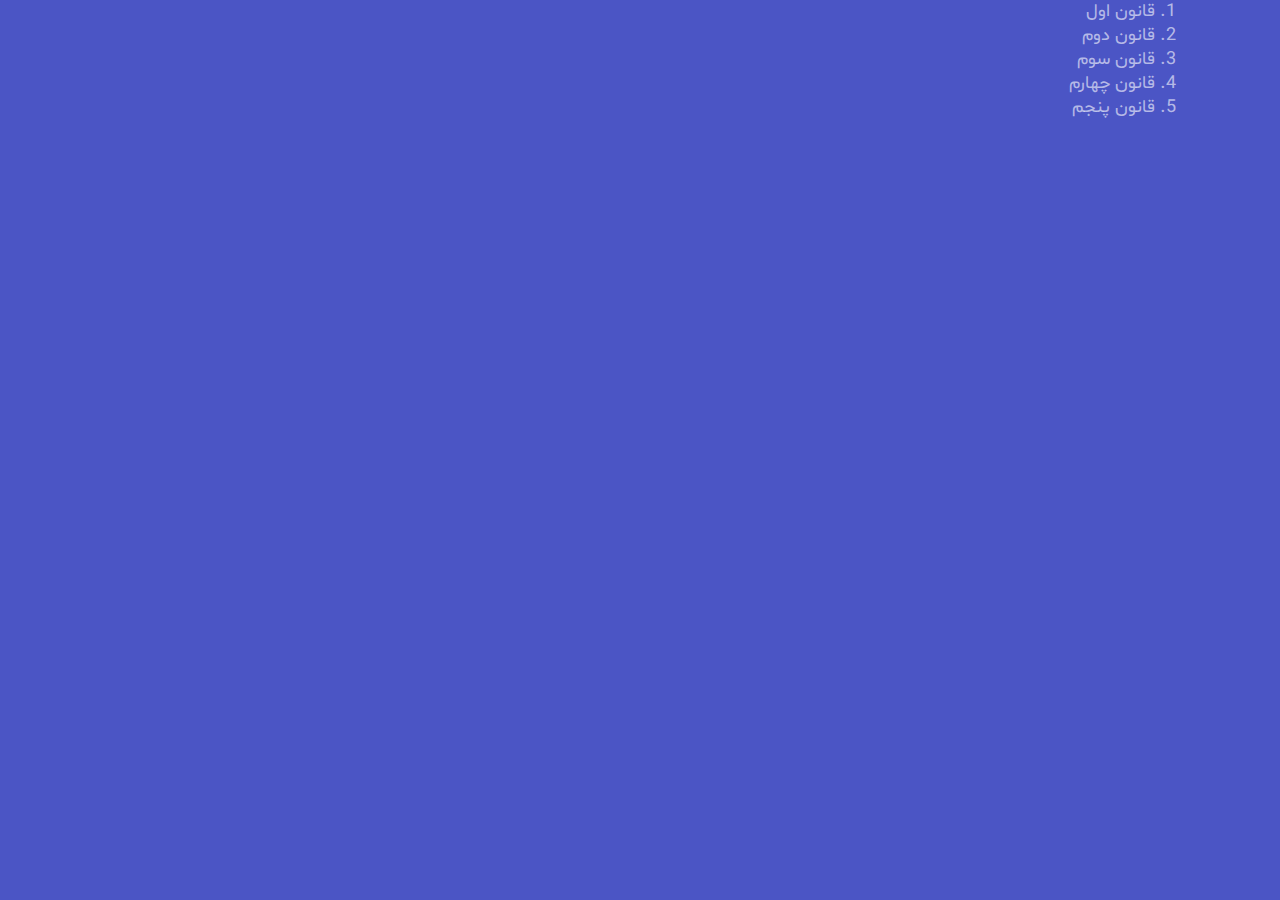
<file: rules.html>
<!DOCTYPE html>
<html lang="en">

<head>
	<meta charset="utf-8">
	<meta http-equiv="X-UA-Compatible" content="IE=edge">
	<meta name="viewport" content="width=device-width, initial-scale=1, shrink-to-fit=no">
	<meta name="description" content="Cryptohub - Cryptocurrency HTML Template">
	<meta name="keywords"
		content="bitcoin, bitcoin landing, blockchain, cryptocurrency, Cryptocurrency advisor, ICO Agency, ICO Consulting, ico landing, ico template, ico token, ico website">
	<title>Rules</title>
	<!-- Latest Bootstrap min CSS -->
	<link rel="stylesheet" href="assets/bootstrap/css/bootstrap.min.css">
	<!-- Google Font -->
	<link href="https://fonts.googleapis.com/css2?family=Jost:wght@300;400;500;600;700;800;900&amp;display=swap"
		rel="stylesheet">
	<link href="https://fonts.googleapis.com/css2?family=Poppins:wght@300;400;500;600;700&amp;display=swap"
		rel="stylesheet">
	<!-- Font Awesome CSS -->
	<link rel="stylesheet" href="assets/fonts/font-awesome.min.css">
	<link rel="stylesheet" href="assets/fonts/themify-icons.css">
	<!--- owl carousel Css-->
	<link rel="stylesheet" href="assets/owlcarousel/css/owl.carousel.css">
	<link rel="stylesheet" href="assets/owlcarousel/css/owl.theme.css">
	<!--slicknav Css-->
	<link rel="stylesheet" href="assets/css/slicknav.css">
	<!-- MAGNIFIC CSS -->
	<link rel="stylesheet" href="assets/css/magnific-popup.css">
	<!-- animate CSS -->
	<link rel="stylesheet" href="assets/css/animate.css">
	<!-- Popup CSS -->
	<link rel="stylesheet" href="assets/css/popup.html">
	<!-- Style CSS -->
	<link rel="stylesheet" href="assets/css/style_three.css">
	<link rel="stylesheet" href="assets/css/responsive.css">
	<link rel="stylesheet" href="assets/css/rules.css">
</head>

<body>
	<div class="container">
		<ol class="rules d-flex flex-column align-items-start">
			<li class="">قانون اول</li>
			<li class="">قانون دوم</li>
			<li class="">قانون سوم</li>
			<li class="">قانون چهارم</li>
			<li class="">قانون پنجم</li>
		</ol>
	</div>
</body>

</html>
</file>
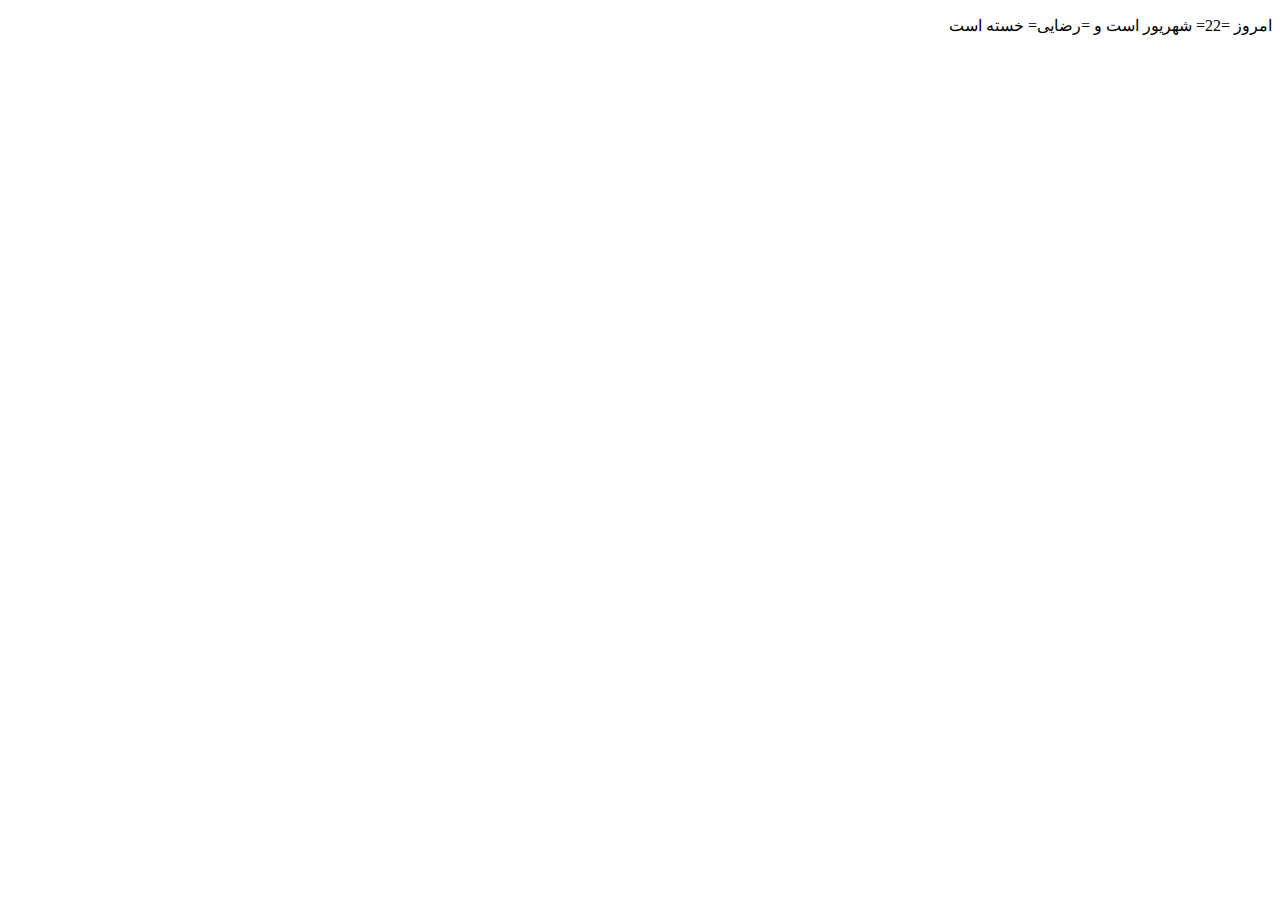
<file: text.html>
<!DOCTYPE html>
<html lang="en" dir="rtl">
<head>
    <meta charset="UTF-8">
    <meta http-equiv="X-UA-Compatible" content="IE=edge">
    <meta name="viewport" content="width=device-width, initial-scale=1.0">
    <title>Document</title>
</head>
<body>
    <p>امروز =22= شهریور است و =رضایی= خسته است</p>
    <script src="https://cdnjs.cloudflare.com/ajax/libs/jquery/3.6.0/jquery.min.js" integrity="sha512-894YE6QWD5I59HgZOGReFYm4dnWc1Qt5NtvYSaNcOP+u1T9qYdvdihz0PPSiiqn/+/3e7Jo4EaG7TubfWGUrMQ==" crossorigin="anonymous" referrerpolicy="no-referrer"></script>
    <script>
    //  var text=  $('p').text().match('=')
    //  console.log(text);
    console.log($('p').length);
    for (let i = 0; i<9 ;) {
        // var text=  $('p').text().indexOf('=')
        var text=  $('p').text().match('=')
        console.log(text);
        i+=text
    }
    </script>
</body>
</html>
</file>
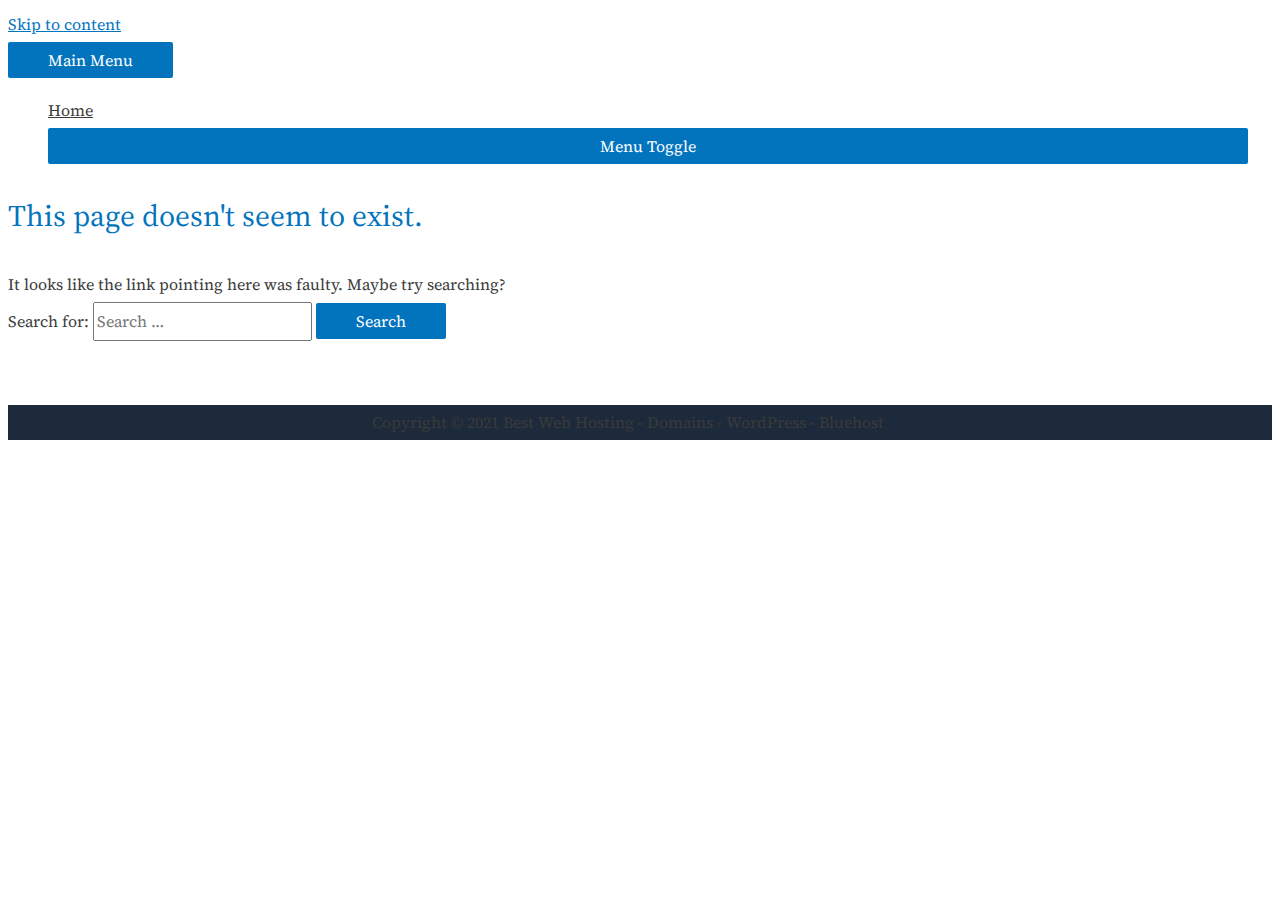
<file: assets/css/popup.html>
<!DOCTYPE html>
<html lang="en-US">
<head>
<meta charset="UTF-8">
<meta name="viewport" content="width=device-width, initial-scale=1">
<link rel="profile" href="https://gmpg.org/xfn/11">
<!-- Global site tag (gtag.js) - Google Analytics -->
<script async src="https://www.googletagmanager.com/gtag/js?id=UA-134202157-3"></script>
<script>
  window.dataLayer = window.dataLayer || [];
  function gtag(){dataLayer.push(arguments);}
  gtag('js', new Date());

  gtag('config', 'UA-134202157-3');
</script>
	

<meta name='robots' content='noindex, follow' />

	<!-- This site is optimized with the Yoast SEO plugin v16.6.1 - https://yoast.com/wordpress/plugins/seo/ -->
	<title>Page not found - Best Web Hosting - Domains - WordPress - Bluehost</title>
	<meta property="og:locale" content="en_US" />
	<meta property="og:title" content="Page not found - Best Web Hosting - Domains - WordPress - Bluehost" />
	<meta property="og:site_name" content="Best Web Hosting - Domains - WordPress - Bluehost" />
	<script type="application/ld+json" class="yoast-schema-graph">{"@context":"https://schema.org","@graph":[{"@type":["Person","Organization"],"@id":"https://cheaphostings.net/#/schema/person/df344a16edad6953d7b9462feb4e25f8","name":"cheaphosting_net","image":{"@type":"ImageObject","@id":"https://cheaphostings.net/#personlogo","inLanguage":"en-US","url":"https://secure.gravatar.com/avatar/e3861f7bcd1bd977711095131d548c75?s=96&d=mm&r=g","contentUrl":"https://secure.gravatar.com/avatar/e3861f7bcd1bd977711095131d548c75?s=96&d=mm&r=g","caption":"cheaphosting_net"},"logo":{"@id":"https://cheaphostings.net/#personlogo"},"sameAs":["https://cheaphostings.net"]},{"@type":"WebSite","@id":"https://cheaphostings.net/#website","url":"https://cheaphostings.net/","name":"Best Web Hosting - Domains - WordPress - Bluehost","description":"","publisher":{"@id":"https://cheaphostings.net/#/schema/person/df344a16edad6953d7b9462feb4e25f8"},"potentialAction":[{"@type":"SearchAction","target":{"@type":"EntryPoint","urlTemplate":"https://cheaphostings.net/?s={search_term_string}"},"query-input":"required name=search_term_string"}],"inLanguage":"en-US"}]}</script>
	<!-- / Yoast SEO plugin. -->


<link rel='dns-prefetch' href='//fonts.googleapis.com' />
<link rel='dns-prefetch' href='//s.w.org' />
<link rel="alternate" type="application/rss+xml" title="Best Web Hosting - Domains - WordPress - Bluehost &raquo; Feed" href="https://cheaphostings.net/feed/" />
<link rel="alternate" type="application/rss+xml" title="Best Web Hosting - Domains - WordPress - Bluehost &raquo; Comments Feed" href="https://cheaphostings.net/comments/feed/" />
		<script>
			window._wpemojiSettings = {"baseUrl":"https:\/\/s.w.org\/images\/core\/emoji\/13.0.1\/72x72\/","ext":".png","svgUrl":"https:\/\/s.w.org\/images\/core\/emoji\/13.0.1\/svg\/","svgExt":".svg","source":{"concatemoji":"https:\/\/cheaphostings.net\/wp-includes\/js\/wp-emoji-release.min.js?ver=5.7.2"}};
			!function(e,a,t){var n,r,o,i=a.createElement("canvas"),p=i.getContext&&i.getContext("2d");function s(e,t){var a=String.fromCharCode;p.clearRect(0,0,i.width,i.height),p.fillText(a.apply(this,e),0,0);e=i.toDataURL();return p.clearRect(0,0,i.width,i.height),p.fillText(a.apply(this,t),0,0),e===i.toDataURL()}function c(e){var t=a.createElement("script");t.src=e,t.defer=t.type="text/javascript",a.getElementsByTagName("head")[0].appendChild(t)}for(o=Array("flag","emoji"),t.supports={everything:!0,everythingExceptFlag:!0},r=0;r<o.length;r++)t.supports[o[r]]=function(e){if(!p||!p.fillText)return!1;switch(p.textBaseline="top",p.font="600 32px Arial",e){case"flag":return s([127987,65039,8205,9895,65039],[127987,65039,8203,9895,65039])?!1:!s([55356,56826,55356,56819],[55356,56826,8203,55356,56819])&&!s([55356,57332,56128,56423,56128,56418,56128,56421,56128,56430,56128,56423,56128,56447],[55356,57332,8203,56128,56423,8203,56128,56418,8203,56128,56421,8203,56128,56430,8203,56128,56423,8203,56128,56447]);case"emoji":return!s([55357,56424,8205,55356,57212],[55357,56424,8203,55356,57212])}return!1}(o[r]),t.supports.everything=t.supports.everything&&t.supports[o[r]],"flag"!==o[r]&&(t.supports.everythingExceptFlag=t.supports.everythingExceptFlag&&t.supports[o[r]]);t.supports.everythingExceptFlag=t.supports.everythingExceptFlag&&!t.supports.flag,t.DOMReady=!1,t.readyCallback=function(){t.DOMReady=!0},t.supports.everything||(n=function(){t.readyCallback()},a.addEventListener?(a.addEventListener("DOMContentLoaded",n,!1),e.addEventListener("load",n,!1)):(e.attachEvent("onload",n),a.attachEvent("onreadystatechange",function(){"complete"===a.readyState&&t.readyCallback()})),(n=t.source||{}).concatemoji?c(n.concatemoji):n.wpemoji&&n.twemoji&&(c(n.twemoji),c(n.wpemoji)))}(window,document,window._wpemojiSettings);
		</script>
		<style>
img.wp-smiley,
img.emoji {
	display: inline !important;
	border: none !important;
	box-shadow: none !important;
	height: 1em !important;
	width: 1em !important;
	margin: 0 .07em !important;
	vertical-align: -0.1em !important;
	background: none !important;
	padding: 0 !important;
}
</style>
	<link rel='stylesheet' id='astra-theme-css-css'  href='https://cheaphostings.net/wp-content/themes/astra/assets/css/minified/style.min.css?ver=3.1.2' media='all' />
<style id='astra-theme-css-inline-css'>
html{font-size:100%;}a,.page-title{color:#0274be;}a:hover,a:focus{color:#3a3a3a;}body,button,input,select,textarea,.ast-button,.ast-custom-button{font-family:'Source Serif Pro',serif;font-weight:400;font-size:16px;font-size:1rem;line-height:2.12;}blockquote{color:#000000;}h1,.entry-content h1,h2,.entry-content h2,h3,.entry-content h3,h4,.entry-content h4,h5,.entry-content h5,h6,.entry-content h6,.site-title,.site-title a{font-family:'Source Serif Pro',serif;font-weight:400;}.site-title{font-size:35px;font-size:2.1875rem;}.ast-archive-description .ast-archive-title{font-size:40px;font-size:2.5rem;}.site-header .site-description{font-size:15px;font-size:0.9375rem;}.entry-title{font-size:30px;font-size:1.875rem;}h1,.entry-content h1{font-size:54px;font-size:3.375rem;font-weight:400;font-family:'Source Serif Pro',serif;}h2,.entry-content h2{font-size:30px;font-size:1.875rem;font-weight:400;font-family:'Source Serif Pro',serif;}h3,.entry-content h3{font-size:25px;font-size:1.5625rem;font-family:'Source Serif Pro',serif;}h4,.entry-content h4{font-size:20px;font-size:1.25rem;}h5,.entry-content h5{font-size:18px;font-size:1.125rem;}h6,.entry-content h6{font-size:15px;font-size:0.9375rem;}.ast-single-post .entry-title,.page-title{font-size:30px;font-size:1.875rem;}::selection{background-color:#0274be;color:#ffffff;}body,h1,.entry-title a,.entry-content h1,h2,.entry-content h2,h3,.entry-content h3,h4,.entry-content h4,h5,.entry-content h5,h6,.entry-content h6{color:#3a3a3a;}.tagcloud a:hover,.tagcloud a:focus,.tagcloud a.current-item{color:#ffffff;border-color:#0274be;background-color:#0274be;}input:focus,input[type="text"]:focus,input[type="email"]:focus,input[type="url"]:focus,input[type="password"]:focus,input[type="reset"]:focus,input[type="search"]:focus,textarea:focus{border-color:#0274be;}input[type="radio"]:checked,input[type=reset],input[type="checkbox"]:checked,input[type="checkbox"]:hover:checked,input[type="checkbox"]:focus:checked,input[type=range]::-webkit-slider-thumb{border-color:#0274be;background-color:#0274be;box-shadow:none;}.site-footer a:hover + .post-count,.site-footer a:focus + .post-count{background:#0274be;border-color:#0274be;}.single .nav-links .nav-previous,.single .nav-links .nav-next{color:#0274be;}.entry-meta,.entry-meta *{line-height:1.45;color:#0274be;}.entry-meta a:hover,.entry-meta a:hover *,.entry-meta a:focus,.entry-meta a:focus *,.page-links > .page-link,.page-links .page-link:hover,.post-navigation a:hover{color:#3a3a3a;}.widget-title{font-size:22px;font-size:1.375rem;color:#3a3a3a;}#cat option,.secondary .calendar_wrap thead a,.secondary .calendar_wrap thead a:visited{color:#0274be;}.secondary .calendar_wrap #today,.ast-progress-val span{background:#0274be;}.secondary a:hover + .post-count,.secondary a:focus + .post-count{background:#0274be;border-color:#0274be;}.calendar_wrap #today > a{color:#ffffff;}.page-links .page-link,.single .post-navigation a{color:#0274be;}.main-header-menu .menu-link,.ast-header-custom-item a{color:#3a3a3a;}.main-header-menu .menu-item:hover > .menu-link,.main-header-menu .menu-item:hover > .ast-menu-toggle,.main-header-menu .ast-masthead-custom-menu-items a:hover,.main-header-menu .menu-item.focus > .menu-link,.main-header-menu .menu-item.focus > .ast-menu-toggle,.main-header-menu .current-menu-item > .menu-link,.main-header-menu .current-menu-ancestor > .menu-link,.main-header-menu .current-menu-item > .ast-menu-toggle,.main-header-menu .current-menu-ancestor > .ast-menu-toggle{color:#0274be;}.ast-header-break-point .ast-mobile-menu-buttons-minimal.menu-toggle{background:transparent;color:#0274be;}.ast-header-break-point .ast-mobile-menu-buttons-outline.menu-toggle{background:transparent;border:1px solid #0274be;color:#0274be;}.ast-header-break-point .ast-mobile-menu-buttons-fill.menu-toggle{background:#0274be;}.ast-small-footer > .ast-footer-overlay{background-color:#1d2a3b;;}.footer-adv .footer-adv-overlay{border-top-style:solid;border-top-color:#7a7a7a;}.wp-block-buttons.aligncenter{justify-content:center;}@media (min-width:1200px){.ast-separate-container.ast-right-sidebar .entry-content .wp-block-image.alignfull,.ast-separate-container.ast-left-sidebar .entry-content .wp-block-image.alignfull,.ast-separate-container.ast-right-sidebar .entry-content .wp-block-cover.alignfull,.ast-separate-container.ast-left-sidebar .entry-content .wp-block-cover.alignfull{margin-left:-6.67em;margin-right:-6.67em;max-width:unset;width:unset;}.ast-separate-container.ast-right-sidebar .entry-content .wp-block-image.alignwide,.ast-separate-container.ast-left-sidebar .entry-content .wp-block-image.alignwide,.ast-separate-container.ast-right-sidebar .entry-content .wp-block-cover.alignwide,.ast-separate-container.ast-left-sidebar .entry-content .wp-block-cover.alignwide{margin-left:-20px;margin-right:-20px;max-width:unset;width:unset;}}@media (min-width:1200px){.wp-block-group .has-background{padding:20px;}}@media (min-width:1200px){.ast-no-sidebar.ast-separate-container .entry-content .wp-block-group.alignwide,.ast-no-sidebar.ast-separate-container .entry-content .wp-block-cover.alignwide{margin-left:-20px;margin-right:-20px;padding-left:20px;padding-right:20px;}.ast-no-sidebar.ast-separate-container .entry-content .wp-block-cover.alignfull,.ast-no-sidebar.ast-separate-container .entry-content .wp-block-group.alignfull{margin-left:-6.67em;margin-right:-6.67em;padding-left:6.67em;padding-right:6.67em;}}@media (min-width:1200px){.wp-block-cover-image.alignwide .wp-block-cover__inner-container,.wp-block-cover.alignwide .wp-block-cover__inner-container,.wp-block-cover-image.alignfull .wp-block-cover__inner-container,.wp-block-cover.alignfull .wp-block-cover__inner-container{width:100%;}}.wp-block-columns{margin-bottom:unset;}.wp-block-image.size-full{margin:2rem 0;}.wp-block-separator.has-background{padding:0;}.wp-block-gallery{margin-bottom:1.6em;}.wp-block-group{padding-top:4em;padding-bottom:4em;}.wp-block-group__inner-container .wp-block-columns:last-child,.wp-block-group__inner-container :last-child,.wp-block-table table{margin-bottom:0;}.blocks-gallery-grid{width:100%;}.wp-block-navigation-link__content{padding:5px 0;}.wp-block-group .wp-block-group .has-text-align-center,.wp-block-group .wp-block-column .has-text-align-center{max-width:100%;}.has-text-align-center{margin:0 auto;}@media (min-width:1200px){.wp-block-cover__inner-container,.alignwide .wp-block-group__inner-container,.alignfull .wp-block-group__inner-container{max-width:1200px;margin:0 auto;}.wp-block-group.alignnone,.wp-block-group.aligncenter,.wp-block-group.alignleft,.wp-block-group.alignright,.wp-block-group.alignwide,.wp-block-columns.alignwide{margin:2rem 0 1rem 0;}}@media (max-width:1200px){.wp-block-group{padding:3em;}.wp-block-group .wp-block-group{padding:1.5em;}.wp-block-columns,.wp-block-column{margin:1rem 0;}}@media (min-width:921px){.wp-block-columns .wp-block-group{padding:2em;}}@media (max-width:544px){.wp-block-cover-image .wp-block-cover__inner-container,.wp-block-cover .wp-block-cover__inner-container{width:unset;}.wp-block-cover,.wp-block-cover-image{padding:2em 0;}.wp-block-group,.wp-block-cover{padding:2em;}.wp-block-media-text__media img,.wp-block-media-text__media video{width:unset;max-width:100%;}.wp-block-media-text.has-background .wp-block-media-text__content{padding:1em;}}@media (min-width:544px){.entry-content .wp-block-media-text.has-media-on-the-right .wp-block-media-text__content{padding:0 8% 0 0;}.entry-content .wp-block-media-text .wp-block-media-text__content{padding:0 0 0 8%;}.ast-plain-container .site-content .entry-content .has-custom-content-position.is-position-bottom-left > *,.ast-plain-container .site-content .entry-content .has-custom-content-position.is-position-bottom-right > *,.ast-plain-container .site-content .entry-content .has-custom-content-position.is-position-top-left > *,.ast-plain-container .site-content .entry-content .has-custom-content-position.is-position-top-right > *,.ast-plain-container .site-content .entry-content .has-custom-content-position.is-position-center-right > *,.ast-plain-container .site-content .entry-content .has-custom-content-position.is-position-center-left > *{margin:0;}}@media (max-width:544px){.entry-content .wp-block-media-text .wp-block-media-text__content{padding:8% 0;}.wp-block-media-text .wp-block-media-text__media img{width:auto;max-width:100%;}}@media (max-width:921px){.ast-separate-container .ast-article-post,.ast-separate-container .ast-article-single{padding:1.5em 2.14em;}.ast-separate-container #primary,.ast-separate-container #secondary{padding:1.5em 0;}#primary,#secondary{padding:1.5em 0;margin:0;}.ast-left-sidebar #content > .ast-container{display:flex;flex-direction:column-reverse;width:100%;}.ast-author-box img.avatar{margin:20px 0 0 0;}}@media (max-width:921px){.ast-right-sidebar #primary{padding-right:0;}}@media (min-width:922px){.ast-separate-container.ast-right-sidebar #primary,.ast-separate-container.ast-left-sidebar #primary{border:0;}.search-no-results.ast-separate-container #primary{margin-bottom:4em;}}.ast-404-layout-1 .ast-404-text{font-size:200px;font-size:12.5rem;}@media (min-width:922px){.error404.ast-separate-container #primary{margin-bottom:4em;}}@media (max-width:920px){.ast-404-layout-1 .ast-404-text{font-size:100px;font-size:6.25rem;}}@media (min-width:922px){.ast-right-sidebar #primary{border-right:1px solid #eee;}.ast-left-sidebar #primary{border-left:1px solid #eee;}}.wp-block-button .wp-block-button__link,{color:#ffffff;}.wp-block-button .wp-block-button__link{border-style:solid;border-top-width:0;border-right-width:0;border-left-width:0;border-bottom-width:0;border-color:#0274be;background-color:#0274be;color:#ffffff;font-family:inherit;font-weight:inherit;line-height:1;border-radius:2px;padding-top:10px;padding-right:40px;padding-bottom:10px;padding-left:40px;}.wp-block-button .wp-block-button__link:hover,.wp-block-button .wp-block-button__link:focus{color:#ffffff;background-color:#3a3a3a;border-color:#3a3a3a;}.menu-toggle,button,.ast-button,.ast-custom-button,.button,input#submit,input[type="button"],input[type="submit"],input[type="reset"]{border-style:solid;border-top-width:0;border-right-width:0;border-left-width:0;border-bottom-width:0;color:#ffffff;border-color:#0274be;background-color:#0274be;border-radius:2px;padding-top:10px;padding-right:40px;padding-bottom:10px;padding-left:40px;font-family:inherit;font-weight:inherit;line-height:1;}button:focus,.menu-toggle:hover,button:hover,.ast-button:hover,.ast-custom-button:hover .button:hover,.ast-custom-button:hover ,input[type=reset]:hover,input[type=reset]:focus,input#submit:hover,input#submit:focus,input[type="button"]:hover,input[type="button"]:focus,input[type="submit"]:hover,input[type="submit"]:focus{color:#ffffff;background-color:#3a3a3a;border-color:#3a3a3a;}@media (min-width:921px){.ast-container{max-width:100%;}}@media (min-width:544px){.ast-container{max-width:100%;}}@media (max-width:544px){.ast-separate-container .ast-article-post,.ast-separate-container .ast-article-single{padding:1.5em 1em;}.ast-separate-container #content .ast-container{padding-left:0.54em;padding-right:0.54em;}.ast-separate-container .ast-archive-description{padding:1.5em 1em;}.ast-search-menu-icon.ast-dropdown-active .search-field{width:170px;}}@media (max-width:921px){.ast-mobile-header-stack .main-header-bar .ast-search-menu-icon{display:inline-block;}.ast-header-break-point.ast-header-custom-item-outside .ast-mobile-header-stack .main-header-bar .ast-search-icon{margin:0;}}@media (max-width:921px){.ast-archive-description .ast-archive-title{font-size:40px;}.entry-title{font-size:30px;}h1,.entry-content h1{font-size:30px;}h2,.entry-content h2{font-size:25px;}h3,.entry-content h3{font-size:20px;}.ast-single-post .entry-title,.page-title{font-size:30px;}}@media (max-width:544px){.ast-archive-description .ast-archive-title{font-size:40px;}.entry-title{font-size:30px;}h1,.entry-content h1{font-size:30px;}h2,.entry-content h2{font-size:25px;}h3,.entry-content h3{font-size:20px;}.ast-single-post .entry-title,.page-title{font-size:30px;}}@media (max-width:921px){html{font-size:91.2%;}}@media (max-width:544px){html{font-size:91.2%;}}@media (min-width:922px){.ast-container{max-width:1240px;}}@font-face {font-family: "Astra";src: url(https://cheaphostings.net/wp-content/themes/astra/assets/fonts/astra.woff) format("woff"),url(https://cheaphostings.net/wp-content/themes/astra/assets/fonts/astra.ttf) format("truetype"),url(https://cheaphostings.net/wp-content/themes/astra/assets/fonts/astra.svg#astra) format("svg");font-weight: normal;font-style: normal;font-display: fallback;}@media (max-width:921px) {.main-header-bar .main-header-bar-navigation{display:none;}}.ast-desktop .main-header-menu.submenu-with-border .sub-menu,.ast-desktop .main-header-menu.submenu-with-border .astra-full-megamenu-wrapper{border-color:#0274be;}.ast-desktop .main-header-menu.submenu-with-border .sub-menu{border-top-width:2px;border-right-width:0px;border-left-width:0px;border-bottom-width:0px;border-style:solid;}.ast-desktop .main-header-menu.submenu-with-border .sub-menu .sub-menu{top:-2px;}.ast-desktop .main-header-menu.submenu-with-border .sub-menu .menu-link,.ast-desktop .main-header-menu.submenu-with-border .children .menu-link{border-bottom-width:0px;border-style:solid;border-color:#eaeaea;}@media (min-width:922px){.main-header-menu .sub-menu .menu-item.ast-left-align-sub-menu:hover > .sub-menu,.main-header-menu .sub-menu .menu-item.ast-left-align-sub-menu.focus > .sub-menu{margin-left:-0px;}}.ast-small-footer{border-top-style:solid;border-top-width:1px;border-top-color:#1d2a3b;}.ast-small-footer-wrap{text-align:center;}.ast-breadcrumbs .trail-browse,.ast-breadcrumbs .trail-items,.ast-breadcrumbs .trail-items li{display:inline-block;margin:0;padding:0;border:none;background:inherit;text-indent:0;}.ast-breadcrumbs .trail-browse{font-size:inherit;font-style:inherit;font-weight:inherit;color:inherit;}.ast-breadcrumbs .trail-items{list-style:none;}.trail-items li::after{padding:0 0.3em;content:"\00bb";}.trail-items li:last-of-type::after{display:none;}.ast-header-break-point .main-header-bar{border-bottom-width:1px;}@media (min-width:922px){.main-header-bar{border-bottom-width:1px;}}.ast-safari-browser-less-than-11 .main-header-menu .menu-item, .ast-safari-browser-less-than-11 .main-header-bar .ast-masthead-custom-menu-items{display:block;}.main-header-menu .menu-item, .main-header-bar .ast-masthead-custom-menu-items{-js-display:flex;display:flex;-webkit-box-pack:center;-webkit-justify-content:center;-moz-box-pack:center;-ms-flex-pack:center;justify-content:center;-webkit-box-orient:vertical;-webkit-box-direction:normal;-webkit-flex-direction:column;-moz-box-orient:vertical;-moz-box-direction:normal;-ms-flex-direction:column;flex-direction:column;}.main-header-menu > .menu-item > .menu-link{height:100%;-webkit-box-align:center;-webkit-align-items:center;-moz-box-align:center;-ms-flex-align:center;align-items:center;-js-display:flex;display:flex;}.ast-primary-menu-disabled .main-header-bar .ast-masthead-custom-menu-items{flex:unset;}
</style>
<link rel='stylesheet' id='astra-google-fonts-css'  href='//fonts.googleapis.com/css?family=Source+Serif+Pro%3A400%2C%2C600%2C700&#038;display=fallback&#038;ver=3.1.2' media='all' />
<link rel='stylesheet' id='astra-menu-animation-css'  href='https://cheaphostings.net/wp-content/themes/astra/assets/css/minified/menu-animation.min.css?ver=3.1.2' media='all' />
<link rel='stylesheet' id='wp-block-library-css'  href='https://cheaphostings.net/wp-includes/css/dist/block-library/style.min.css?ver=5.7.2' media='all' />
<!--[if IE]>
<script src='https://cheaphostings.net/wp-content/themes/astra/assets/js/minified/flexibility.min.js?ver=3.1.2' id='astra-flexibility-js'></script>
<script id='astra-flexibility-js-after'>
flexibility(document.documentElement);
</script>
<![endif]-->
<link rel="https://api.w.org/" href="https://cheaphostings.net/wp-json/" /><link rel="EditURI" type="application/rsd+xml" title="RSD" href="https://cheaphostings.net/xmlrpc.php?rsd" />
<link rel="wlwmanifest" type="application/wlwmanifest+xml" href="https://cheaphostings.net/wp-includes/wlwmanifest.xml" /> 
<meta name="generator" content="WordPress 5.7.2" />
<style>.recentcomments a{display:inline !important;padding:0 !important;margin:0 !important;}</style></head>

<body itemtype='https://schema.org/WebPage' itemscope='itemscope' class="error404 ast-desktop ast-separate-container ast-no-sidebar astra-3.1.2 ast-header-custom-item-inside ast-inherit-site-logo-transparent elementor-default elementor-kit-6">
<div 
class="hfeed site" id="page">
	<a class="skip-link screen-reader-text" href="#content">Skip to content</a>
			<header
		class="site-header ast-primary-submenu-animation-fade header-main-layout-1 ast-primary-menu-enabled ast-logo-title-inline ast-hide-custom-menu-mobile ast-menu-toggle-icon ast-mobile-header-inline" id="masthead" itemtype="https://schema.org/WPHeader" itemscope="itemscope" itemid="#masthead"		>
			
<div class="main-header-bar-wrap">
	<div class="main-header-bar">
				<div class="ast-container">

			<div class="ast-flex main-header-container">
				
		<div class="site-branding">
			<div
			class="ast-site-identity" itemtype="https://schema.org/Organization" itemscope="itemscope"			>
							</div>
		</div>

		<!-- .site-branding -->
				<div class="ast-mobile-menu-buttons">

			
					<div class="ast-button-wrap">
			<button type="button" class="menu-toggle main-header-menu-toggle  ast-mobile-menu-buttons-minimal "  aria-controls='primary-menu' aria-expanded='false'>
				<span class="screen-reader-text">Main Menu</span>
				<span class="menu-toggle-icon"></span>
							</button>
		</div>
			
			
		</div>
			<div class="ast-main-header-bar-alignment"><div class="main-header-bar-navigation ast-flex-1"><nav class="site-navigation" id="site-navigation" itemtype="https://schema.org/SiteNavigationElement" itemscope="itemscope" class="ast-flex-grow-1 navigation-accessibility" aria-label="Site Navigation"><div id="primary-menu" class="main-navigation"><ul class="main-header-menu ast-nav-menu ast-flex ast-justify-content-flex-end  submenu-with-border astra-menu-animation-fade "><li class="page_item page-item-5 menu-item"><a href="https://cheaphostings.net/" class="menu-link">Home</a><button class="ast-menu-toggle" aria-expanded="false"><span class="screen-reader-text">Menu Toggle</span></button></li></ul></div></nav></div></div>			</div><!-- Main Header Container -->
		</div><!-- ast-row -->
			</div> <!-- Main Header Bar -->
</div> <!-- Main Header Bar Wrap -->
		</header><!-- #masthead -->
			<div id="content" class="site-content">
		<div class="ast-container">
		

	<div id="primary" class="content-area primary">

		
		

<section class="error-404 not-found">

	
	<div class="ast-404-layout-1">

	<header class="page-header"><h1 class="page-title">This page doesn&#039;t seem to exist.</h1></header><!-- .page-header -->
	<div class="page-content">

		<div class="page-sub-title">
			It looks like the link pointing here was faulty. Maybe try searching?		</div>

		<div class="ast-404-search">
			<div class="widget widget_search"><form role="search" method="get" class="search-form" action="https://cheaphostings.net/">
				<label>
					<span class="screen-reader-text">Search for:</span>
					<input type="search" class="search-field" placeholder="Search &hellip;" value="" name="s" />
				</label>
				<input type="submit" class="search-submit" value="Search" />
			</form></div>		</div>

	</div><!-- .page-content -->
</div>

	
</section><!-- .error-404 -->

		

		
	</div><!-- #primary -->


	</div> <!-- ast-container -->
	</div><!-- #content -->

		<footer
		class="site-footer" id="colophon" itemtype="https://schema.org/WPFooter" itemscope="itemscope" itemid="#colophon"		>

			
			
<div class="ast-small-footer footer-sml-layout-1">
	<div class="ast-footer-overlay">
		<div class="ast-container">
			<div class="ast-small-footer-wrap" >
									<div class="ast-small-footer-section ast-small-footer-section-1" >
						Copyright © 2021 <span class="ast-footer-site-title">Best Web Hosting - Domains - WordPress - Bluehost</span>					</div>
				
				
			</div><!-- .ast-row .ast-small-footer-wrap -->
		</div><!-- .ast-container -->
	</div><!-- .ast-footer-overlay -->
</div><!-- .ast-small-footer-->

			
		</footer><!-- #colophon -->
			</div><!-- #page -->
<script id='astra-theme-js-js-extra'>
var astra = {"break_point":"921","isRtl":""};
</script>
<script src='https://cheaphostings.net/wp-content/themes/astra/assets/js/minified/style.min.js?ver=3.1.2' id='astra-theme-js-js'></script>
<script src='https://cheaphostings.net/wp-includes/js/wp-embed.min.js?ver=5.7.2' id='wp-embed-js'></script>
			<script>
			/(trident|msie)/i.test(navigator.userAgent)&&document.getElementById&&window.addEventListener&&window.addEventListener("hashchange",function(){var t,e=location.hash.substring(1);/^[A-z0-9_-]+$/.test(e)&&(t=document.getElementById(e))&&(/^(?:a|select|input|button|textarea)$/i.test(t.tagName)||(t.tabIndex=-1),t.focus())},!1);
			</script>
				</body>
</html>
</file>
<file: assets/fonts/themify-icons.css>
@font-face {
	font-family: 'themify';
	src:url('themify9f24.eot?-fvbane');
	src:url('themifyd41d.eot?#iefix-fvbane') format('embedded-opentype'),
		url('themify9f24.woff?-fvbane') format('woff'),
		url('themify9f24.ttf?-fvbane') format('truetype'),
		url('themify9f24.svg?-fvbane#themify') format('svg');
	font-weight: normal;
	font-style: normal;
}

[class^="ti-"], [class*=" ti-"] {
	font-family: 'themify';
	speak: none;
	font-style: normal;
	font-weight: normal;
	font-variant: normal;
	text-transform: none;
	line-height: 1;

	/* Better Font Rendering =========== */
	-webkit-font-smoothing: antialiased;
	-moz-osx-font-smoothing: grayscale;
}

.ti-wand:before {
	content: "\e600";
}
.ti-volume:before {
	content: "\e601";
}
/* .ti-user:before {
	content: "\e602";
} */
.ti-unlock:before {
	content: "\e603";
}
.ti-unlink:before {
	content: "\e604";
}
.ti-trash:before {
	content: "\e605";
}
.ti-thought:before {
	content: "\e606";
}
.ti-target:before {
	content: "\e607";
}
.ti-tag:before {
	content: "\e608";
}
.ti-tablet:before {
	content: "\e609";
}
.ti-star:before {
	content: "\e60a";
}
.ti-spray:before {
	content: "\e60b";
}
.ti-signal:before {
	content: "\e60c";
}
.ti-shopping-cart:before {
	content: "\e60d";
}
.ti-shopping-cart-full:before {
	content: "\e60e";
}
.ti-settings:before {
	content: "\e60f";
}
.ti-search:before {
	content: "\e610";
}
.ti-zoom-in:before {
	content: "\e611";
}
.ti-zoom-out:before {
	content: "\e612";
}
.ti-cut:before {
	content: "\e613";
}
.ti-ruler:before {
	content: "\e614";
}
.ti-ruler-pencil:before {
	content: "\e615";
}
.ti-ruler-alt:before {
	content: "\e616";
}
.ti-bookmark:before {
	content: "\e617";
}
.ti-bookmark-alt:before {
	content: "\e618";
}
.ti-reload:before {
	content: "\e619";
}
.ti-plus:before {
	content: "\e61a";
}
.ti-pin:before {
	content: "\e61b";
}
.ti-pencil:before {
	content: "\e61c";
}
.ti-pencil-alt:before {
	content: "\e61d";
}
.ti-paint-roller:before {
	content: "\e61e";
}
.ti-paint-bucket:before {
	content: "\e61f";
}
.ti-na:before {
	content: "\e620";
}
.ti-mobile:before {
	content: "\e621";
}
.ti-minus:before {
	content: "\e622";
}
.ti-medall:before {
	content: "\e623";
}
.ti-medall-alt:before {
	content: "\e624";
}
.ti-marker:before {
	content: "\e625";
}
.ti-marker-alt:before {
	content: "\e626";
}
.ti-arrow-up:before {
	content: "\e627";
}
.ti-arrow-right:before {
	content: "\e628";
}
.ti-arrow-left:before {
	content: "\e629";
}
.ti-arrow-down:before {
	content: "\e62a";
}
.ti-lock:before {
	content: "\e62b";
}
.ti-location-arrow:before {
	content: "\e62c";
}
.ti-link:before {
	content: "\e62d";
}
.ti-layout:before {
	content: "\e62e";
}
.ti-layers:before {
	content: "\e62f";
}
.ti-layers-alt:before {
	content: "\e630";
}
.ti-key:before {
	content: "\e631";
}
.ti-import:before {
	content: "\e632";
}
.ti-image:before {
	content: "\e633";
}
.ti-heart:before {
	content: "\e634";
}
.ti-heart-broken:before {
	content: "\e635";
}
.ti-hand-stop:before {
	content: "\e636";
}
.ti-hand-open:before {
	content: "\e637";
}
.ti-hand-drag:before {
	content: "\e638";
}
.ti-folder:before {
	content: "\e639";
}
.ti-flag:before {
	content: "\e63a";
}
.ti-flag-alt:before {
	content: "\e63b";
}
.ti-flag-alt-2:before {
	content: "\e63c";
}
.ti-eye:before {
	content: "\e63d";
}
.ti-export:before {
	content: "\e63e";
}
.ti-exchange-vertical:before {
	content: "\e63f";
}
.ti-desktop:before {
	content: "\e640";
}
/* .ti-cup:before {
	content: "\e641";
} */
.ti-crown:before {
	content: "\e642";
}
.ti-comments:before {
	content: "\e643";
}
.ti-comment:before {
	content: "\e644";
}
.ti-comment-alt:before {
	content: "\e645";
}
.ti-close:before {
	content: "\e646";
}
.ti-clip:before {
	content: "\e647";
}
.ti-angle-up:before {
	content: "\e648";
}
.ti-angle-right:before {
	content: "\e649";
}
.ti-angle-left:before {
	content: "\e64a";
}
.ti-angle-down:before {
	content: "\e64b";
}
.ti-check:before {
	content: "\e64c";
}
.ti-check-box:before {
	content: "\e64d";
}
.ti-camera:before {
	content: "\e64e";
}
.ti-announcement:before {
	content: "\e64f";
}
.ti-brush:before {
	content: "\e650";
}
.ti-briefcase:before {
	content: "\e651";
}
.ti-bolt:before {
	content: "\e652";
}
.ti-bolt-alt:before {
	content: "\e653";
}
.ti-blackboard:before {
	content: "\e654";
}
.ti-bag:before {
	content: "\e655";
}
.ti-move:before {
	content: "\e656";
}
.ti-arrows-vertical:before {
	content: "\e657";
}
.ti-arrows-horizontal:before {
	content: "\e658";
}
.ti-fullscreen:before {
	content: "\e659";
}
.ti-arrow-top-right:before {
	content: "\e65a";
}
.ti-arrow-top-left:before {
	content: "\e65b";
}
.ti-arrow-circle-up:before {
	content: "\e65c";
}
.ti-arrow-circle-right:before {
	content: "\e65d";
}
.ti-arrow-circle-left:before {
	content: "\e65e";
}
.ti-arrow-circle-down:before {
	content: "\e65f";
}
.ti-angle-double-up:before {
	content: "\e660";
}
.ti-angle-double-right:before {
	content: "\e661";
}
.ti-angle-double-left:before {
	content: "\e662";
}
.ti-angle-double-down:before {
	content: "\e663";
}
.ti-zip:before {
	content: "\e664";
}
.ti-world:before {
	content: "\e665";
}
.ti-wheelchair:before {
	content: "\e666";
}
.ti-view-list:before {
	content: "\e667";
}
.ti-view-list-alt:before {
	content: "\e668";
}
.ti-view-grid:before {
	content: "\e669";
}
.ti-uppercase:before {
	content: "\e66a";
}
.ti-upload:before {
	content: "\e66b";
}
.ti-underline:before {
	content: "\e66c";
}
.ti-truck:before {
	content: "\e66d";
}
.ti-timer:before {
	content: "\e66e";
}
.ti-ticket:before {
	content: "\e66f";
}
.ti-thumb-up:before {
	content: "\e670";
}
.ti-thumb-down:before {
	content: "\e671";
}
.ti-text:before {
	content: "\e672";
}
.ti-stats-up:before {
	content: "\e673";
}
.ti-stats-down:before {
	content: "\e674";
}
.ti-split-v:before {
	content: "\e675";
}
.ti-split-h:before {
	content: "\e676";
}
.ti-smallcap:before {
	content: "\e677";
}
.ti-shine:before {
	content: "\e678";
}
.ti-shift-right:before {
	content: "\e679";
}
.ti-shift-left:before {
	content: "\e67a";
}
.ti-shield:before {
	content: "\e67b";
}
.ti-notepad:before {
	content: "\e67c";
}
.ti-server:before {
	content: "\e67d";
}
.ti-quote-right:before {
	content: "\e67e";
}
.ti-quote-left:before {
	content: "\e67f";
}
.ti-pulse:before {
	content: "\e680";
}
.ti-printer:before {
	content: "\e681";
}
.ti-power-off:before {
	content: "\e682";
}
.ti-plug:before {
	content: "\e683";
}
.ti-pie-chart:before {
	content: "\e684";
}
.ti-paragraph:before {
	content: "\e685";
}
.ti-panel:before {
	content: "\e686";
}
/* .ti-package:before {
	content: "\e687";
} */
.ti-music:before {
	content: "\e688";
}
.ti-music-alt:before {
	content: "\e689";
}
.ti-mouse:before {
	content: "\e68a";
}
.ti-mouse-alt:before {
	content: "\e68b";
}
.ti-money:before {
	content: "\e68c";
}
.ti-microphone:before {
	content: "\e68d";
}
.ti-menu:before {
	content: "\e68e";
}
.ti-menu-alt:before {
	content: "\e68f";
}
.ti-map:before {
	content: "\e690";
}
.ti-map-alt:before {
	content: "\e691";
}
.ti-loop:before {
	content: "\e692";
}
.ti-location-pin:before {
	content: "\e693";
}
.ti-list:before {
	content: "\e694";
}
.ti-light-bulb:before {
	content: "\e695";
}
.ti-Italic:before {
	content: "\e696";
}
.ti-info:before {
	content: "\e697";
}
.ti-infinite:before {
	content: "\e698";
}
.ti-id-badge:before {
	content: "\e699";
}
.ti-hummer:before {
	content: "\e69a";
}
.ti-home:before {
	content: "\e69b";
}
.ti-help:before {
	content: "\e69c";
}
.ti-headphone:before {
	content: "\e69d";
}
.ti-harddrives:before {
	content: "\e69e";
}
.ti-harddrive:before {
	content: "\e69f";
}
.ti-gift:before {
	content: "\e6a0";
}
.ti-game:before {
	content: "\e6a1";
}
.ti-filter:before {
	content: "\e6a2";
}
.ti-files:before {
	content: "\e6a3";
}
.ti-file:before {
	content: "\e6a4";
}
.ti-eraser:before {
	content: "\e6a5";
}
.ti-envelope:before {
	content: "\e6a6";
}
/* .ti-download:before {
	content: "\e6a7";
} */
.ti-direction:before {
	content: "\e6a8";
}
.ti-direction-alt:before {
	content: "\e6a9";
}
.ti-dashboard:before {
	content: "\e6aa";
}
.ti-control-stop:before {
	content: "\e6ab";
}
.ti-control-shuffle:before {
	content: "\e6ac";
}
.ti-control-play:before {
	content: "\e6ad";
}
.ti-control-pause:before {
	content: "\e6ae";
}
.ti-control-forward:before {
	content: "\e6af";
}
.ti-control-backward:before {
	content: "\e6b0";
}
.ti-cloud:before {
	content: "\e6b1";
}
.ti-cloud-up:before {
	content: "\e6b2";
}
.ti-cloud-down:before {
	content: "\e6b3";
}
.ti-clipboard:before {
	content: "\e6b4";
}
.ti-car:before {
	content: "\e6b5";
}
.ti-calendar:before {
	content: "\e6b6";
}
.ti-book:before {
	content: "\e6b7";
}
.ti-bell:before {
	content: "\e6b8";
}
.ti-basketball:before {
	content: "\e6b9";
}
.ti-bar-chart:before {
	content: "\e6ba";
}
.ti-bar-chart-alt:before {
	content: "\e6bb";
}
.ti-back-right:before {
	content: "\e6bc";
}
.ti-back-left:before {
	content: "\e6bd";
}
.ti-arrows-corner:before {
	content: "\e6be";
}
.ti-archive:before {
	content: "\e6bf";
}
.ti-anchor:before {
	content: "\e6c0";
}
.ti-align-right:before {
	content: "\e6c1";
}
.ti-align-left:before {
	content: "\e6c2";
}
.ti-align-justify:before {
	content: "\e6c3";
}
.ti-align-center:before {
	content: "\e6c4";
}
.ti-alert:before {
	content: "\e6c5";
}
.ti-alarm-clock:before {
	content: "\e6c6";
}
.ti-agenda:before {
	content: "\e6c7";
}
.ti-write:before {
	content: "\e6c8";
}
.ti-window:before {
	content: "\e6c9";
}
.ti-widgetized:before {
	content: "\e6ca";
}
.ti-widget:before {
	content: "\e6cb";
}
.ti-widget-alt:before {
	content: "\e6cc";
}
.ti-wallet:before {
	content: "\e6cd";
}
.ti-video-clapper:before {
	content: "\e6ce";
}
.ti-video-camera:before {
	content: "\e6cf";
}
.ti-vector:before {
	content: "\e6d0";
}
.ti-themify-logo:before {
	content: "\e6d1";
}
.ti-themify-favicon:before {
	content: "\e6d2";
}
.ti-themify-favicon-alt:before {
	content: "\e6d3";
}
.ti-support:before {
	content: "\e6d4";
}
.ti-stamp:before {
	content: "\e6d5";
}
.ti-split-v-alt:before {
	content: "\e6d6";
}
.ti-slice:before {
	content: "\e6d7";
}
.ti-shortcode:before {
	content: "\e6d8";
}
.ti-shift-right-alt:before {
	content: "\e6d9";
}
.ti-shift-left-alt:before {
	content: "\e6da";
}
.ti-ruler-alt-2:before {
	content: "\e6db";
}
.ti-receipt:before {
	content: "\e6dc";
}
.ti-pin2:before {
	content: "\e6dd";
}
.ti-pin-alt:before {
	content: "\e6de";
}
.ti-pencil-alt2:before {
	content: "\e6df";
}
.ti-palette:before {
	content: "\e6e0";
}
.ti-more:before {
	content: "\e6e1";
}
.ti-more-alt:before {
	content: "\e6e2";
}
.ti-microphone-alt:before {
	content: "\e6e3";
}
.ti-magnet:before {
	content: "\e6e4";
}
.ti-line-double:before {
	content: "\e6e5";
}
.ti-line-dotted:before {
	content: "\e6e6";
}
.ti-line-dashed:before {
	content: "\e6e7";
}
.ti-layout-width-full:before {
	content: "\e6e8";
}
.ti-layout-width-default:before {
	content: "\e6e9";
}
.ti-layout-width-default-alt:before {
	content: "\e6ea";
}
.ti-layout-tab:before {
	content: "\e6eb";
}
.ti-layout-tab-window:before {
	content: "\e6ec";
}
.ti-layout-tab-v:before {
	content: "\e6ed";
}
.ti-layout-tab-min:before {
	content: "\e6ee";
}
.ti-layout-slider:before {
	content: "\e6ef";
}
.ti-layout-slider-alt:before {
	content: "\e6f0";
}
.ti-layout-sidebar-right:before {
	content: "\e6f1";
}
.ti-layout-sidebar-none:before {
	content: "\e6f2";
}
.ti-layout-sidebar-left:before {
	content: "\e6f3";
}
.ti-layout-placeholder:before {
	content: "\e6f4";
}
.ti-layout-menu:before {
	content: "\e6f5";
}
.ti-layout-menu-v:before {
	content: "\e6f6";
}
.ti-layout-menu-separated:before {
	content: "\e6f7";
}
.ti-layout-menu-full:before {
	content: "\e6f8";
}
.ti-layout-media-right-alt:before {
	content: "\e6f9";
}
.ti-layout-media-right:before {
	content: "\e6fa";
}
.ti-layout-media-overlay:before {
	content: "\e6fb";
}
.ti-layout-media-overlay-alt:before {
	content: "\e6fc";
}
.ti-layout-media-overlay-alt-2:before {
	content: "\e6fd";
}
.ti-layout-media-left-alt:before {
	content: "\e6fe";
}
.ti-layout-media-left:before {
	content: "\e6ff";
}
.ti-layout-media-center-alt:before {
	content: "\e700";
}
.ti-layout-media-center:before {
	content: "\e701";
}
.ti-layout-list-thumb:before {
	content: "\e702";
}
.ti-layout-list-thumb-alt:before {
	content: "\e703";
}
.ti-layout-list-post:before {
	content: "\e704";
}
.ti-layout-list-large-image:before {
	content: "\e705";
}
.ti-layout-line-solid:before {
	content: "\e706";
}
.ti-layout-grid4:before {
	content: "\e707";
}
.ti-layout-grid3:before {
	content: "\e708";
}
.ti-layout-grid2:before {
	content: "\e709";
}
.ti-layout-grid2-thumb:before {
	content: "\e70a";
}
.ti-layout-cta-right:before {
	content: "\e70b";
}
.ti-layout-cta-left:before {
	content: "\e70c";
}
.ti-layout-cta-center:before {
	content: "\e70d";
}
.ti-layout-cta-btn-right:before {
	content: "\e70e";
}
.ti-layout-cta-btn-left:before {
	content: "\e70f";
}
.ti-layout-column4:before {
	content: "\e710";
}
.ti-layout-column3:before {
	content: "\e711";
}
.ti-layout-column2:before {
	content: "\e712";
}
.ti-layout-accordion-separated:before {
	content: "\e713";
}
.ti-layout-accordion-merged:before {
	content: "\e714";
}
.ti-layout-accordion-list:before {
	content: "\e715";
}
.ti-ink-pen:before {
	content: "\e716";
}
.ti-info-alt:before {
	content: "\e717";
}
.ti-help-alt:before {
	content: "\e718";
}
.ti-headphone-alt:before {
	content: "\e719";
}
.ti-hand-point-up:before {
	content: "\e71a";
}
.ti-hand-point-right:before {
	content: "\e71b";
}
.ti-hand-point-left:before {
	content: "\e71c";
}
.ti-hand-point-down:before {
	content: "\e71d";
}
.ti-gallery:before {
	content: "\e71e";
}
.ti-face-smile:before {
	content: "\e71f";
}
.ti-face-sad:before {
	content: "\e720";
}
.ti-credit-card:before {
	content: "\e721";
}
.ti-control-skip-forward:before {
	content: "\e722";
}
.ti-control-skip-backward:before {
	content: "\e723";
}
.ti-control-record:before {
	content: "\e724";
}
.ti-control-eject:before {
	content: "\e725";
}
.ti-comments-smiley:before {
	content: "\e726";
}
.ti-brush-alt:before {
	content: "\e727";
}
.ti-youtube:before {
	content: "\e728";
}
.ti-vimeo:before {
	content: "\e729";
}
.ti-twitter:before {
	content: "\e72a";
}
.ti-time:before {
	content: "\e72b";
}
.ti-tumblr:before {
	content: "\e72c";
}
.ti-skype:before {
	content: "\e72d";
}
.ti-share:before {
	content: "\e72e";
}
.ti-share-alt:before {
	content: "\e72f";
}
.ti-rocket:before {
	content: "\e730";
}
.ti-pinterest:before {
	content: "\e731";
}
.ti-new-window:before {
	content: "\e732";
}
.ti-microsoft:before {
	content: "\e733";
}
.ti-list-ol:before {
	content: "\e734";
}
.ti-linkedin:before {
	content: "\e735";
}
.ti-layout-sidebar-2:before {
	content: "\e736";
}
.ti-layout-grid4-alt:before {
	content: "\e737";
}
.ti-layout-grid3-alt:before {
	content: "\e738";
}
.ti-layout-grid2-alt:before {
	content: "\e739";
}
.ti-layout-column4-alt:before {
	content: "\e73a";
}
.ti-layout-column3-alt:before {
	content: "\e73b";
}
.ti-layout-column2-alt:before {
	content: "\e73c";
}
.ti-instagram:before {
	content: "\e73d";
}
.ti-google:before {
	content: "\e73e";
}
.ti-github:before {
	content: "\e73f";
}
.ti-flickr:before {
	content: "\e740";
}
.ti-facebook:before {
	content: "\e741";
}
.ti-dropbox:before {
	content: "\e742";
}
.ti-dribbble:before {
	content: "\e743";
}
.ti-apple:before {
	content: "\e744";
}
.ti-android:before {
	content: "\e745";
}
.ti-save:before {
	content: "\e746";
}
.ti-save-alt:before {
	content: "\e747";
}
.ti-yahoo:before {
	content: "\e748";
}
.ti-wordpress:before {
	content: "\e749";
}
.ti-vimeo-alt:before {
	content: "\e74a";
}
.ti-twitter-alt:before {
	content: "\e74b";
}
.ti-tumblr-alt:before {
	content: "\e74c";
}
.ti-trello:before {
	content: "\e74d";
}
.ti-stack-overflow:before {
	content: "\e74e";
}
.ti-soundcloud:before {
	content: "\e74f";
}
.ti-sharethis:before {
	content: "\e750";
}
.ti-sharethis-alt:before {
	content: "\e751";
}
.ti-reddit:before {
	content: "\e752";
}
.ti-pinterest-alt:before {
	content: "\e753";
}
.ti-microsoft-alt:before {
	content: "\e754";
}
.ti-linux:before {
	content: "\e755";
}
.ti-jsfiddle:before {
	content: "\e756";
}
.ti-joomla:before {
	content: "\e757";
}
.ti-html5:before {
	content: "\e758";
}
.ti-flickr-alt:before {
	content: "\e759";
}
.ti-email:before {
	content: "\e75a";
}
.ti-drupal:before {
	content: "\e75b";
}
.ti-dropbox-alt:before {
	content: "\e75c";
}
.ti-css3:before {
	content: "\e75d";
}
.ti-rss:before {
	content: "\e75e";
}
.ti-rss-alt:before {
	content: "\e75f";
}
</file>
<file: assets/css/style_three.css>
/*
Author       : themes_mountain
Template Name: Cryptohub - Cryptocurrency HTML Template
Version      : 1.0
*/
/*=============================================================
    CSS INDEX
    =============================
    01. GENERAL STYLE (body, link color, section-title, preloader btn, overlay, section-padding etc)
    02. START BOOTSTRAP NAVIGATION OVERRIDES
    03. START HOME DESIGN
    04. START ABOUT+WHY CHOOSE DESIGN
    05. START LIVE MARKET DESIGN
    06. START TOKEN SALE + DISTRIBUTION DESIGN
    07. START BITCOIN DESIGN
    08. START ROADMAP DESIGN
    09. START DOWNLOAD DESIGN
    10. START TEAM DESIGN
    11. START FAQ DESIGN
    12. START CONTACT DESIGN
    13. START PARTNER DESIGN
    14. START FOOTER DESIGN
  =============================================================*/
/*
* ----------------------------------------------------------------------------------------
* 01.GENERAL STYLE
* ----------------------------------------------------------------------------------------
*/

@font-face {
	font-family: Shabnam;
	src: url('.././fonts/Shabnam.eot');
	src: url('.././fonts/Shabnam.eot?#iefix') format('embedded-opentype'),
		 url('.././fonts/Shabnam.woff2') format('woff2'),
		 url('.././fonts/Shabnam.woff') format('woff'),
		 url('.././fonts/Shabnam.ttf') format('truetype');
	font-weight: normal;
  }
  
  *{
	font-family: 'Shabnam' !important;
  }
body {
color: rgba(255,255,255,0.6);
font-family: 'Shabnam', sans-serif;
font-size: 14px;
font-weight: 400;
line-height: 24px;
background:#4b55c5;
overflow-x:hidden;
}
html,
body { height: 100%;position:relative;  }
h1,
h2,
h3,
h4,
h5,
h6 {
  letter-spacing: 0px;
  margin-top: 0px; 
 
  color: #fff;
  font-weight: 400;
}
a {

text-decoration: none;
-webkit-transition: all 0.2s ease 0s;
transition: all 0.2s ease 0s;
}
a:hover {
    color: #fff;
    text-decoration: none;
}
a:focus {
    outline: none;
    text-decoration: none;
}
p {
    margin-bottom: 0;
}
ul,
li {
    margin: 0;
    padding: 0;
}
::selection {
	background: #273095;
	color: #ffffff;
}

fieldset {
    border: 0 none;
    margin: 0 auto;
    padding: 0;
}
/*START PRELOADER DESIGN*/
.preloader {
    background: #273095;
    bottom: 0;
    left: 0;
    position: fixed;
    right: 0;
    top: 0;
    z-index: 99999;
}
.spinner {
	width: 50px;
	height: 50px;
	position: absolute;
	top: 50%;
	left: 50%;
	margin: -25px 0 0 -25px;
	font-size: 10px;
	text-indent: -12345px;
	z-index: 10000;
}

.double-bounce1, .double-bounce2 {
  width: 100%;
  height: 100%;
  border-radius: 50%;
  background-color: #fff;
  opacity: 0.6;
  position: absolute;
  top: 0;
  left: 0;
  
  -webkit-animation: sk-bounce 2.0s infinite ease-in-out;
  animation: sk-bounce 2.0s infinite ease-in-out;
}

.double-bounce2 {
  -webkit-animation-delay: -1.0s;
  animation-delay: -1.0s;
}

@-webkit-keyframes sk-bounce {
  0%, 100% { -webkit-transform: scale(0.0) }
  50% { -webkit-transform: scale(1.0) }
}

@keyframes sk-bounce {
  0%, 100% { 
    transform: scale(0.0);
    -webkit-transform: scale(0.0);
  } 50% { 
    transform: scale(1.0);
    -webkit-transform: scale(1.0);
  }
}
.no-padding { padding: 0 }
/*END PRELOADER DESIGN*/

/*START SECTION TITLE DESIGN*/
.section-title{margin-bottom:60px;
margin-top: 66px;
}
.section-title  h2 {
font-size: 46px;
font-weight: 600;
margin-top: 0;
position: relative;
text-transform: capitalize;
}
@media only screen and (max-width:480px) { 
.section-title  h2  {font-size:30px;}
}
.section-title span{
background: #202987;
height:3px ;
width: 60px;
display: block;
margin: auto;
margin-top: 20px;
margin-bottom: 20px;	
}
.section-title-white{color:#fff;}
span.section-title-white{background: #fff;}
.section-title  p{
padding: 0 10px;
width: 60%;
margin: auto;	
position: relative;
}
@media only screen and (max-width:480px) { 
.section-title  p{
padding: 0 10px;
width: 90%;
margin: auto;	
}
}
/*END SECTION TITLE DESIGN*/
/*START SCROLL TO TOP*/
.topcontrol {
background:rgba(255, 0, 102, 0.85);
border-radius: 30px;
border:2px solid rgba(255, 0, 102, 0.85);
bottom: 5px;
box-shadow: 0 1px 10px 0 rgba(0, 0, 0, 0.2);
color: #fff;
cursor: pointer;
font-size: 22px;
height: 50px;
line-height: 47px;
opacity: 1;
-ms-filter: "progid:DXImageTransform.Microsoft.Alpha(Opacity=100)";
position: fixed;
right: 5px;
text-align: center;
-webkit-transition: all 0.2s ease 0s;
transition: all 0.2s ease 0s;
width: 50px;
}
.topcontrol:hover {
    background:none;
	border:2px solid #fff;
    color: #fff;
}
/*END SCROLL TO TOP*/
#particles-js{
  width: 100%;
  height: 100%;
  position: fixed;
  background-size: cover;
  background-position: 50% 50%;
  background-repeat: no-repeat;
}

.body-particles{
  position: absolute;
  top: 0;
  left: 0;
  z-index: 100;
}
/*START BTN*/
.btn_one {
	background: rgba(255, 0, 102, 0.85);
	padding: 12px 36px;
	border:2px solid rgb(39 48 149);
	color: #fff;
	border-radius:30px;
	font-size: 16px;
	display: inline-block;
	font-weight: 500;
	text-transform: capitalize;
	transition: 0.3s;
	margin-top: 35px;
}

.btn_one:hover, .btn_one:focus{
background:#202987;
color:#fff;
border:2px solid #fff;
}
.btn_two {
	background: #0635b0;
	padding: 12px 36px;
	border: 2px solid #0635b0;
	color: #fff;
	border-radius:30px;
	display: inline-block;
	font-weight: 500;
	font-size: 16px;
	text-transform: capitalize;
	transition: 0.3s;
}
.btn_two:hover, .btn_two:focus{
background:#fff;
color:#1d1e20;
border:2px solid #fff;
}
/*END BTN*/
.nav-tabs .nav-item.show .nav-link, .nav-tabs .nav-link.active{
	background-color: #df076d !important;
	border-color: #df076d !important;
	color: #fff;
}
/*
* ----------------------------------------------------------------------------------------
* 01.END GENERAL STYLE
* ----------------------------------------------------------------------------------------
*/

/*
* ----------------------------------------------------------------------------------------
* 02.START BOOTSTRAP NAVIGATION OVERRIDES
* ----------------------------------------------------------------------------------------
*/
.site-logo img {
	width: 180px;
	height: auto;
	margin-top: 4px;
}
.bg-faded {
	background-color:transparent;
	-webkit-transition: all 0.5s ease 0s;
	transition: all 0.5s ease 0s;
}
@media only screen and (max-width:768px) { 
.bg-faded {background-color:#fff;}
}
.navbar-fixed {
    z-index: 999;
    position: fixed;
    opacity: .98;
    -ms-filter: "progid:DXImageTransform.Microsoft.Alpha(Opacity=98)";
    width: 100%;
	padding:10px 0;
    top: 0;
    -webkit-animation: fadeInDown 800ms;
    animation: fadeInDown 800ms;
    -webkit-backface-visibility: hidden;
    border-radius: 0px;
    background:#1652f0;
	box-shadow: 0px 60px 60px rgba(0,0,0,0.1);
}

@media only screen and (max-width:768px) { 
.navbar-fixed {background: #fff;}
}
#navigation{
	padding: 20px 0;
}
#navigation.navbar-fixed {
	padding: 20px 0;
}
.header_right {
	display: -webkit-box;
	display: -ms-flexbox;
	display: flex;
	-ms-flex-preferred-size: auto;
	    flex-basis: auto;
}
#main-menu{
	margin-top: 15px;
}
#main-menu ul{
	list-style-type: none;
}
#main-menu ul li{
	display: inline-block;
	padding:0px 12px;
	position: relative;
}
#main-menu ul li a {
	color: #fff;
	font-size: 17px;
	text-transform: capitalize;
	-webkit-transition: .3s;
	transition: .3s;
}
#navigation.navbar-fixed #main-menu ul li a{
	color: #fff;
}
#navigation.navbar-fixed #main-menu ul li a:hover,
#navigation.navbar-fixed #main-menu ul li a:focus,
#main-menu ul li a:hover,
#main-menu ul li a:focus{
	color:#fff;
}

.slicknav_nav_icon{
	color: #fff;
	font-size: 24px;
}
.slicknav_menu .slicknav_icon:before {
	background: transparent;
	width: 1.125em;
	height: 0.875em;
	display: block;
	content: "\e68e";
	position: absolute;
	font-family: 'themify';
	color: #fff;
	font-size: 20px;
}
#mobile_menu{display: none;}
@media only screen and (max-width:767px) { 
.navbar-default {
padding: 10px!important;
}
.navbar-collapse{
margin-top: 15px;
}

#navigation ul li a{ 
position: inherit;
color: #344271;

}

#navigation ul li ul ,
#navigation ul li ul li ul{
opacity: 1;
-ms-filter: "progid:DXImageTransform.Microsoft.Alpha(Opacity=100)";
position: inherit;
top: 0;
-webkit-transition: all 0.3s ease 0s;
transition: all 0.3s ease 0s;
z-index: 1;
visibility: visible;
background: #fff none repeat scroll 0 0;
box-shadow: 0 0px 2px 0 rgba(0, 0, 0, 0.05);
padding: 15px;
left: 0;
background: #202987;
list-style: none;
width: 100%;
}



#navigation ul li ul.sub-menu li{
z-index: 1;
}

#navigation ul li:hover ul.sub-menu{
top:0;
opacity:1;
-ms-filter: "progid:DXImageTransform.Microsoft.Alpha(Opacity=100)";
z-index:999;
visibility:visible;
}
#main-menu{
display: none;
}	
#mobile_menu{
display: block;
width: 100%;
}
.slicknav_nav ul li a{
color: #fff !important;
	font-size: 16px;
	text-transform: capitalize;
	font-weight: 600;
}
	
}
@media only screen and (max-width:767px) { 
  .navbar-brand {
    padding-top: 20px;
  }
.slicknav_menu {
	font-size: 16px;
	box-sizing: border-box;
	background: transparent;
	padding: 0;
	margin-top: 10px;
}  
}
@media only screen and (max-width:480px) { 
.slicknav_menu {
	margin-top: -50px;
}
}
.arrow-btn::after {
	font-family: FontAwesome;
	content: '\f0d7';
	position: absolute;
	top: 60%;
	right: -1px;
	margin-top: -14px;
}
@media only screen and (max-width:767px) { 
.arrow-btn::after {display:none;}
}
.slicknav_nav .slicknav_arrow {font-size: 16px;}
/*START DROPDOWN MENU*/
.menu_dropdown  ul { list-style-type: none }
.menu_dropdown  li ul.sub-menu,
.menu_dropdown  ul li ul.sub-menu li ul.sub-menu {
    background: #1652f0;
    left: -30px;
    opacity: 0;
    filter: alpha(opacity=0);
    position: absolute;
    top: 125%;
    -webkit-transition: all 0.3s ease 0s;
            transition: all 0.3s ease 0s;
    visibility: hidden;
    width: 200px;
	text-align: left;
    z-index: -99;
	margin-top:15px;
	border-radius: 3px;
}
.menu_dropdown  ul li ul.sub-menu li ul.sub-menu {
    top: 0;
    left: 100%;
    -webkit-transition: all 0.5s ease 0s;
            transition: all 0.5s ease 0s;
}
.menu_dropdown  ul li ul.sub-menu li {
    padding: 0;
    width: 100%;
}
.menu_dropdown  ul li:hover ul.sub-menu {
    top: 100%;
    opacity: 1;
    filter: alpha(opacity=100);
    z-index: 999;
    visibility: visible;
}
.menu_dropdown  ul.nav > li ul li:hover ul.sub-menu {
    opacity: 1;
    filter: alpha(opacity=100);
    visibility: visible;
}
.menu_dropdown ul li ul.sub-menu li a {
	color: #fff !important;
	font-size: 17px;
	padding: 15px;
	text-transform: capitalize;
	display: block;
	border-bottom: 0px;
}
.menu_dropdown  ul li ul.sub-menu li:last-child a{border-bottom:none;}
.menu_dropdown  ul li:hover ul.sub-menu li a:hover {
    color: #fff!important;
    text-decoration: none;
	padding-left:15px;
	background:none;
}
/*END DROPDOWN MENU*/
/*
* ----------------------------------------------------------------------------------------
* 02.END BOOTSTRAP NAVIGATION OVERRIDES
* ----------------------------------------------------------------------------------------
*/

/*
* ----------------------------------------------------------------------------------------
* 03.START HOME DESIGN
* ----------------------------------------------------------------------------------------
*/
.home_bg {
	position: relative;
    height:750px;
}
.hero-text h2 {
	color: #fff;
	font-size: 52px;
	font-weight: 700;
	line-height: 60px;
	padding-top: 230px;
	margin-bottom: 20px;
}
.hero-text p {
	margin-top: 20px;
	color:#fff;
}
.home_btn{margin-top:40px;}
.hero-text-img {
    padding-top: 150px;
}
.hero-text-img img {
  width: 100%;
}
.item-bounce {
	-webkit-animation: bounce 8s infinite ease-in-out;
	animation: bounce 8s infinite ease-in-out;
}
.home_btn a {
	margin-right: 10px;
}

/*START COUNTDOWN*/
.buy-icons {
	overflow: hidden;
}
.ca-starts-in h1 {
	font-size: 30px;
	font-weight: 600;
	margin: 0 0 12px;
}

.ca-starts-in .info_token{
	font-size: 14px;
	line-height: 16px;
	margin: 0 0 34px;
}

.ca-starts-in .timer-area {
	margin: 40px 0;
	border-radius: 0px;
	margin-left: -40px;
}
@media only screen and (max-width:768px) { 
.ca-starts-in .timer-area {
	margin: 40px 0;
	border-radius: 0px;
	margin-left: 0px;
}
}
.ca-starts-in .timer-area div {
color:#fff;
  display: -webkit-box;
  display: -ms-flexbox;
  display: flex;
  -ms-flex-wrap: nowrap;
      flex-wrap: nowrap;
}

.ca-starts-in .timer-area div .cdown {
	-webkit-box-flex: 1;
	-ms-flex: 1 1 25%;
	flex: 1 1 25%;
	max-width: 25%;
	display: block;
	border-right: 1px solid #eee;
	text-align: center;
}
.second {
	border-right: 0px !important;
}
.ca-starts-in .timer-area div .cdown:last-child {
  margin-right: 0;
}

.ca-starts-in .timer-area div .cdown .time-count {
  display: block;
  font-size: 40px;
  line-height: 26px;
  color:#fff;
  margin-bottom: 10px;
  font-weight: 600;
}
.ca-starts-in .timer-area div .cdown p {
	display: block;
	font-size: 14px;
	color: #fff;
	line-height: 18px;
}
.ca-starts-in a:hover{
background: #202987;
color:#fff;
border:2px solid #202987;
}

.payment_img{margin-top:30px;}
.payment_img a img {
	display: inline-block;
	width: 60px;
	padding: 10px;
	margin-right: 5px;
	background: #fff;
	border-radius: 5px;
	border: 1px solid #eee;
}
.buy-icons-img{padding-top:200px;}
@media only screen and (max-width:768px) { 
.buy-icons-img{padding-top:80px;}
}
/*END COUNTDOWN*/
/*
* ----------------------------------------------------------------------------------------
* 03.END HOME DESIGN
* ----------------------------------------------------------------------------------------
*/

/*
* ----------------------------------------------------------------------------------------
* 05.START LIVE MARKET DESIGN
* ----------------------------------------------------------------------------------------
*/
.single_live_market{
	background: #202987;
	padding:15px;
	border-radius: 5px;
}
/*
* ----------------------------------------------------------------------------------------
* 05.END LIVE MARKET DESIGN
* ----------------------------------------------------------------------------------------
*/

/*
* ----------------------------------------------------------------------------------------
* 04.START ABOUT DESIGN
* ----------------------------------------------------------------------------------------
*/
.about-text{}
.about-text h2 {
	font-weight: 500;
	line-height: 44px;
	margin-bottom: 20px;
}
.about-text p{margin-bottom: 20px;}
.about_btn{
	margin-top:30px;
	direction: ltr;
}
.video_btn {
	border: 1px solid rgba(255, 0, 102, 0.85);
	background:rgba(255, 0, 102, 0.85);	
	color:#fff;
	padding: 12px 40px;
	display: inline-block;
	border-radius: 30px;
	box-shadow: 0 10px 40px -10px rgba(0,64,128,.2);
	transition: 0.3s;
}
.video_btn:hover{background:#202987;border: 1px solid #202987;}
.video_btn i {
	background:#fff;
	color: #1d1e20;
	width: 35px;
	height: 35px;
	line-height: 35px;
	text-align: center;
	border-radius: 100px;
	margin-right: 10px;
	display: inline-block;
	font-size: 15px;
	transition: 0.3s;
}
.about_btn a span {
color:#fff;
	font-weight: 500;
	font-size: 17px;
}
/*START WHY CHOOSE US*/
.why_choose_us {}
.single_about {
	padding: 60px;
	background: #202987;
	box-shadow: 0 10px 40px -10px rgba(0,64,128,.2);
	border-radius: 5px;
}
.single_about img{width:100px;margin-bottom:25px;}
.single_about h4 {
	font-weight: 500;
	margin-bottom: 15px;
}
.single_about p{}
/*END WHY CHOOSE US*/
/*
* ----------------------------------------------------------------------------------------
* 04.END ABOUT DESIGN
* ----------------------------------------------------------------------------------------
*/


/* ----------------------------------------------------------------------------------------
* 06.START TOKEN SALE + DISTRIBUTION DESIGN
* ----------------------------------------------------------------------------------------
*/
.token_sale_area{}
.single_presale {
	margin-bottom: 30px;
	padding: 30px;
	border-radius: 500px;
	text-align: center;
	transition: 0.3s;
	box-shadow: 0 10px 40px -10px rgba(0,64,128,.2);
}
.single_presale h5 {
	color:#fff;
	font-size: 20px;
	font-weight: 500;
}
.single_presale p{color: #fff;}
.presale_bgone{background:#0d43b5;}
.presale_bgtwo{background:#1597bb;}
.presale_bgthree{background:#aa2ee6;}
.presale_bgfour{background:#202987;}
.presale_bgfive{background:rgba(255, 0, 102, 0.85);}
.presale_bgsix{background:#325288;}
/*START DISTRIBUTION DESIGN*/
.token-img h4 {
	font-weight: 600;
	margin-bottom: 60px;
}

.fund-img h4{
	font-weight: 600;
	margin-bottom: 60px;
}
/*END DISTRIBUTION DESIGN*/
/* ----------------------------------------------------------------------------------------
* 06.END TOKEN SALE + DISTRIBUTION DESIGN
* ----------------------------------------------------------------------------------------
*/

/* ----------------------------------------------------------------------------------------
* 07.START BITCOIN CALCULATER
* ----------------------------------------------------------------------------------------
*/
.bitcoin_area{padding:80px 0;}
.currency_content{
background:#202987;
padding:60px;
border-radius:5px;
}
.currency_content h3{
	color:#fff;
	font-size: 56px;
	font-weight: 700;
}
.currency_content h5{
	color:#fff;
	font-size: 22px;
	font-weight:600;
}
.currency_content p {
	color:#fff;
	margin-top: 20px;
	margin-bottom: 30px;
}

.cryptonatorwidget {
	border: 0 !important;
	padding: 0 !important;
	margin-bottom: 20px;
}
.cryptonatorwidget input {
	border: 2px solid rgba(255,255,255,0.2);
	height: 52px !important;
	margin-bottom: 5px;
	text-transform: capitalize;
	background: none;
	color: #fff;
	padding: 0 10px;
	border-radius: 2px;
	font-family: 'Shabnam', sans-serif !important;
}
.cryptonatorwidget select {
	border: 2px solid rgba(255,255,255,0.2);
	height: 52px !important;
	margin-bottom: 5px;
	text-transform: capitalize;
	background: none;
	color: #fff;
	padding: 0 10px;
	font-family: 'Shabnam', sans-serif !important;
	border-radius: 2px;
}
.cryptonatorwidget > div {
  display: none;
}

/* ----------------------------------------------------------------------------------------
* 07.END BITCOIN CALCULATER
* ----------------------------------------------------------------------------------------
*/

/*
 * ----------------------------------------------------------------------------------------
 * 08.START ROADMAP DESIGN
 * ----------------------------------------------------------------------------------------
 */
.main-timeline{
    margin: 20px 0;
    position: relative;
}
.main-timeline:before{
    content: "";
    display: block;
    width: 2px;
    height: 100%;
    background: #202987;
    margin: 0 auto;
    position: absolute;
    top: 0;
    left: 0;
    right: 0;
}
.main-timeline .timeline{
    margin-bottom: 40px;
    position: relative;
}
.main-timeline .timeline:after{
    content: "";
    display: block;
    clear: both;
}
.main-timeline .icon{
    width: 18px;
    height: 18px;
    line-height: 18px;
    margin: auto;
    position: absolute;
    top: 0;
    left: 0;
    bottom: 0;
    right: 0;
}
.main-timeline .icon:before,
.main-timeline .icon:after{
    content: "";
    width: 100%;
    height: 100%;
    border-radius: 50%;
    position: absolute;
    top: 0;
    left: 0;
    transition: all 0.33s ease-out 0s;
}
.main-timeline .icon:before{
    background: #fff;
    border: 2px solid #202987;
    left: -3px;
}
.main-timeline .icon:after{
    border: 2px solid #202987;
    left: 3px;
}
.main-timeline .timeline:hover .icon:before{
    left: 3px;
}
.main-timeline .timeline:hover .icon:after{
    left: -3px;
}
.main-timeline .date-content{
    width: 50%;
    float: left;
    position: relative;
}
.main-timeline .date-content:before{
    content: "";
    width: 32.5%;
    height: 2px;
    background: #202987;
    margin: auto 0;
    position: absolute;
    top: 0;
    right: 10px;
    bottom: 0;
}
.main-timeline .date-outer{
    width: 175px;
    height: 175px;
    font-size: 16px;
    color: #1b1b1b;
    text-align: center;
    margin: auto;
    z-index: 1;
}
.main-timeline .date-outer:before,
.main-timeline .date-outer:after{
    content: "";
    width: 175px;
    height: 175px;
    margin: 0 auto;
    border-radius: 50%;
    position: absolute;
    top: 0;
    left: 0;
    right: 0;
    transition: all 0.33s ease-out 0s;
}
.main-timeline .date-outer:before{
    background: #202987;
    border: 2px solid #202987;
    left: -6px;
}
.main-timeline .date-outer:after{
    border: 2px solid #202987;
    left: 6px;
}
.main-timeline .timeline:hover .date-outer:before{
    left: 6px;
}
.main-timeline .timeline:hover .date-outer:after{
    left: -6px;
}
.main-timeline .date{
    width: 100%;
    margin: auto;
    position: absolute;
    top: 39%;
    left: 0;
}
.main-timeline .year{
    display: block;
    font-size: 26px;
    font-weight: 700;
    color: #fff;
    line-height: 36px;
}
.main-timeline .timeline-content{
    width: 50%;
    padding: 20px 0 20px 50px;
    float: right;
}
.main-timeline .title{
    font-size: 19px;
    font-weight: 700;
    text-transform: uppercase;
    margin: 0 0 15px 0;
}
.main-timeline .description{
    margin-bottom: 0;
}
.main-timeline .timeline:nth-child(2n) .date-content{
    float: right;
}
.main-timeline .timeline:nth-child(2n) .date-content:before{
    left: 10px;
}
.main-timeline .timeline:nth-child(2n) .timeline-content{
    padding: 20px 50px 20px 0;
    text-align: right;
}
@media only screen and (max-width: 990px){
    .main-timeline .date-content:before{
        width: 22.5%;
    }
    .main-timeline .timeline-content{
        padding: 10px 0 10px 30px;
    }
    .main-timeline .title{ font-size: 17px; }
    .main-timeline .timeline:nth-child(2n) .timeline-content{
        padding: 10px 30px 10px 0;
    }
}
@media only screen and (max-width: 767px){
    .main-timeline:before{
        margin: 0;
        left: 7px;
    }
    .main-timeline .timeline{
        margin-bottom: 20px;
    }
    .main-timeline .icon{
        margin: auto 0;
    }
    .main-timeline .date-content{
        width: 95%;
        float: right;
    }
    .main-timeline .date-content:before{
        display: none;
    }
    .main-timeline .date-outer,
    .main-timeline .date-outer:before,
    .main-timeline .date-outer:after{
        width: 130px;
        height: 130px;
    }
    .main-timeline .date{
        top: 30%;
    }
    .main-timeline .year{
        font-size: 21px;
    }
    .main-timeline .timeline-content,
    .main-timeline .timeline:nth-child(2n) .timeline-content{
        width: 95%;
        text-align: center;
        padding: 10px 0;
    }
    .main-timeline .title{
        margin-bottom: 10px;
    }
}
/*
 * ----------------------------------------------------------------------------------------
 * 08.END ROADMAP DESIGN
 * ----------------------------------------------------------------------------------------
 */
 
/*
 * ----------------------------------------------------------------------------------------
 * 09.START DOWNLOAD DESIGN
 * ----------------------------------------------------------------------------------------
 */
.download_area{
    background: #202987;
	margin-top: 76px;
}
.app-text {overflow: hidden;}

.app-text h2 {
	color:#fff;
	font-size: 40px;
	margin-bottom:20px;
	font-weight: 600;
	text-transform: capitalize;
	direction: rtl;
	margin-top: 37px;
}
.app-text p{margin-bottom: 50px;color:#fff; text-align: right;}
.app-text ul{list-style:none;margin-top: 30px;}
.app-text ul li {
	font-size: 20px;
	line-height: 36px;
	float:left;
	margin-right:20px;
	color:#fff;
	
	margin-bottom: 20px;
}
.app-text ul li span {
	font-size: 16px;
	background: #202987;
	color: #fff;
	width: 40px;
	height: 40px;
	line-height: 36px;
	text-align: center;
	border-radius: 30px;
	margin-left: 10px;
	display: inline-block;
	border: 2px solid #fff;
}
.app_btn {
	margin-top:30px;
	margin-bottom: 15px;
	margin-bottom: 48px;
}
.app_btn a {margin-right:15px;}
.app_btn a i{margin-right:8px;}

/*
 * ----------------------------------------------------------------------------------------
 * 09.END DOWNLOAD DESIGN
 * ----------------------------------------------------------------------------------------
 */
 
 /*
* ----------------------------------------------------------------------------------------
* 10.START TEAM DESIGN
* ----------------------------------------------------------------------------------------
*/
.our_team {}
.our-team{
    text-align: center;
	padding: 20px;
	transition: 0.3s;
	border-right: 1px solid #202987;
}
.team-brnone{border-right:0px;}
.our-team img{
    width: 190px;
    height: 190px;
    border-radius: 50%;
}
.our-team .title {
	font-style: italic;
	text-transform: capitalize;
	margin: 15px 0 15px;
	opacity: 0.8;
	transform: rotate(-6deg);
	font-size: 22px;
	font-weight: 500;
}
.our-team .social{
    list-style: none;
    padding: 0;
    margin: 0 0 10px 0;
}
.our-team .social li{
    display: inline-block;
}
.our-team .social li a {
	background: #202987;
	text-align: center;
	border: 0px;
	text-transform: uppercase;
	-webkit-transition: all 0.3s ease 0s;
	transition: all 0.3s ease 0s;
	margin: 2px;
	font-size: 18px;
	color: #fff;
	display: block;
	width: 40px;
	height: 40px;
	line-height: 40px;
	border-radius: 3px;
}
.our-team .social li a:hover{
    color: #fff;
}
.our-team .post {
	text-transform: capitalize;
}
@media only screen and (max-width: 990px){
    .our-team{ margin-bottom: 30px; }
}

/*
* ----------------------------------------------------------------------------------------
* 10.END TEAM DESIGN
* ----------------------------------------------------------------------------------------
*/
 
/* ----------------------------------------------------------------------------------------
* 11.START FAQ DESIGN
* ----------------------------------------------------------------------------------------
*/
.faq1-area {
  padding: 100px 0 100px;
}

.faq-tab-menus {
  display: block;
  text-align: center;
  border: 0;
  margin: 0 0 100px;
}

.faq-tab-menus .nav-item {
  display: inline-block;
  border: 0;
  margin: 0;
}
.faq-tab-menus .nav-item .nav-link {
	display: inline-block;
	color: #fff;
	font-size: 24px;
	line-height: 28px;
	padding: 16px 60px;
	border-radius: 3px;
	border: 1px solid #202987;
	margin: 0px 5px;
}

.faq-tab-menus .nav-item .nav-link.active {
  background: #202987;
  color: #ffffff;
  box-shadow: 3.709px 5.936px 51px 0px rgba(0, 0, 0, 0.2);
  -webkit-box-shadow: 3.709px 5.936px 51px 0px rgba(0, 0, 0, 0.2);
  -moz-box-shadow: 3.709px 5.936px 51px 0px rgba(0, 0, 0, 0.2);
  -o-box-shadow: 3.709px 5.936px 51px 0px rgba(0, 0, 0, 0.2);
}

.faq_tab .card {
  border: 1px solid #202987;
  background:#202987;
   box-shadow:0 10px 40px -10px rgba(0,64,128,.2);
  border-radius: 5px;
  transition: 0.3s;
  -webkit-transition: 0.3s;
  -moz-transition: 0.3s;
  -o-transition: 0.3s;
  margin-bottom: 20px;
}

.faq_tab .card .card-header {
  border: 0;
  background: transparent;
  padding: 0;
}

.faq_tab .card .card-header .btn {
  display: block;
  width: 100%;
  text-align: right;
  text-decoration: none;
  font-size: 26px;
  line-height: 30px;
  color: #fff;
  font-weight:500;
  padding: 24px 46px;
  position: relative;
  white-space: pre-wrap;
}
.faq_tab .card .card-header .btn:focus{
outline:none;
}
.faq_tab .card .card-header .btn::after {
  content: "\f077";
  font-family: "fontAwesome";
  font-weight: 900;
  color: #fff;
  font-size: 14px;
  position: absolute;
  left: 46px;
  top: 30px;
}

.faq_tab .card .card-header .btn.collapsed::after {
  content: "\f078";
}
.btn-outline-primary{
	color: #fff !important;
	border: #fff !important;
	background-color: #df076d;
}


.btn-outline-primary:hover{
	background-color: #202987 !important;
}
.faq_tab .card .card-body {
  padding: 6px 46px 40px;
  color: #fff;
  text-align: right;
}

.faq_tab .card:hover {
  box-shadow: 5.299px 8.48px 50px 0px rgba(0, 0, 0, 0.08);
  -webkit-box-shadow: 5.299px 8.48px 50px 0px rgba(0, 0, 0, 0.08);
  -moz-box-shadow: 5.299px 8.48px 50px 0px rgba(0, 0, 0, 0.08);
  -o-box-shadow: 5.299px 8.48px 50px 0px rgba(0, 0, 0, 0.08);
}

.faq_tab .card:hover .card-header .btn::after {
  color: #fff;
}
/* ----------------------------------------------------------------------------------------
* 11.END FAQ DESIGN
* ----------------------------------------------------------------------------------------
*/

/*
* ----------------------------------------------------------------------------------------
* 12.START LATEST BLOG DESIGN
* ----------------------------------------------------------------------------------------
*/
.blog-style{
    position: relative;
    overflow: hidden;
    margin-bottom: 30px;
    -webkit-transition: all .24s ease-in-out;
            transition: all .24s ease-in-out; 
    border-radius: 5px;
    box-shadow: 0 10px 40px -10px rgba(0,64,128,.2);
}
.blog-style .blog-thumb {
	display: block;
	overflow: hidden;
	border-top-left-radius: 5px;
	border-top-right-radius: 5px;
}
.blog-thumb img{
transition: all .64s ease-in-out;
width: 100%;
}
.inner-content {
	padding-top: 30px;
	padding-right: 20px;
	padding-bottom: 30px;
	padding-left: 30px;
	background-color: #202987;
	height: 230px;
}
.blog-meta{margin-bottom: 10px;}
.blog-meta span{margin-right: 20px;}
.blog-meta span a{
font-size: 14px;
color: #fff;
}
.blog-meta span a i{color:#fff;margin-right: 5px;}
.blog-footer h3 a{
	font-size: 26px;
	font-weight: 600;
	line-height: 36px;
	word-break: break-word;
	color: #fff;
	transition: 0.3s;
}
.blog-footer h3 a:hover{color:#fff;}


/*START BLOG PAGE DESIGN*/
.blog_page_area{background:#f0f3fa;}
/*START PAGINATION*/
ul.blog_pagination li a {
	border: 1px solid #eee;
	border-radius: 30px;
	color: #1d293e;
	display: block;
	font-size: 22px;
	font-weight: 500;
	background: #fff;
	height: 60px;
	line-height: 60px;
	margin: 5px;
	text-align: center;
	width: 60px;
}
ul.blog_pagination li a:hover {
    color: #fff;
    background: #202987;
    border: 1px solid #202987;
}
/*END PAGINATION*/
/*END PAGE DESIGN*/

/*START BLOG SIDEBAR DESIGN*/
/*Popular post*/
.sidebar_title{}
.sidebar_title h4 {
	font-size: 16px;
	font-weight: 600;
	text-transform: uppercase;
	margin-bottom: 20px;
	padding-bottom: 10px;
	border-bottom: 1px solid #eee;
}
.sidebar-post{
	background:#fff;
	border-radius:5px;
	margin-bottom:30px;
	padding:10px;
}
.single_popular{
margin-bottom:10px;
overflow: hidden;
}
.single_popular:last-child {
	margin-bottom: 0;
}
.single_popular a img {
	width: 70px;
	float: left;
	margin-right: 10px;
	border-radius: 6px;
}
.single_popular h5 a {
	color: #1d1e20;
	font-weight: 500;
	font-size: 14px;
	transition: 0.3s;
	line-height:24px;
	font-family: "Shabnam",sans-serif;
}
.single_popular h5 a:hover{color:#202987;}
/*End Popular post*/

/*Start Social media*/
.single_social{}
.social_item{
padding:8px 12px;
border-radius:4px;
}
.single_social ul {
	display: -ms-grid;
	display: grid;
	-ms-grid-columns: repeat(2, minmax(0, 1fr));
	grid-column-gap: 10px;
	grid-row-gap: 10px;
	list-style:none;
	grid-template-columns: repeat(2, minmax(0, 1fr));
}
.single_social ul li{}
.single_social ul li a{}
.single_social ul li a i{color:#fff;font-size:12px;}
.item-list{
float: right;
color:#fff;
font-size:12px;
}

.facebook{background:#1a4fc5;}
.twitter{background:#00acee;}
.youtube{background:#f50000;}
.pinterest{background:#e62e3f;}
.tumblr{background:#34526f;}
.rss{background:#e8a50e;}

/*End Social media*/

/*Start category*/
.single_category{}
.item-category{
padding:8px 12px;
border-radius:4px;
background:#f0f3fa;
}
.single_category ul {
	display: -ms-grid;
	display: grid;
	-ms-grid-columns: repeat(2, minmax(0, 1fr));
	grid-column-gap: 10px;
	grid-row-gap: 10px;
	list-style:none;
	grid-template-columns: repeat(2, minmax(0, 1fr));
}
.single_category ul li{}
.single_category ul li a{color:#1d1e20;font-size:12px;font-weight: 500;}
.item-cat{
color:#1d1e20;
font-size:12px;
margin-left:10px;
font-weight: 500;
}
.sidebar-banner img {
	width: 100%;
}
/*End category*/
/*END BLOG SIDEBAR DESIGN*/

/*START SINGLE BLOG PAGE DESIGN*/
.post-slide-blog{
background:#fff;
padding:40px;
border-radius:10px;
}

.bc_left {
	padding-left: 30px;
	font-style: italic;
	font-weight: 600;
	margin-top: 30px;
}
.bc_bottom{margin-bottom:30px;}
.single_blog_post { margin-bottom: 60px }
.post-slide-blog img {
	margin-bottom: 30px;
}
.author_part {
	margin-bottom: 30px;
	overflow: hidden;
	margin-top: 60px;
}
.single_author {
	background: #fff none repeat scroll 0 0;
	padding: 40px;
	border-radius: 10px;
	box-shadow: 0 10px 40px -10px rgba(0,64,128,.08);
	overflow: hidden;
}
.author_part img {
	border: 4px solid #202987;
	border-radius: 100px;
	float: left;
	height: 120px;
	margin-right: 20px;
	width: 120px;
}
.author_part h4 {text-transform: uppercase;
font-size: 16px;
font-weight:700;
letter-spacing: 1px; }
.author_part p { margin-bottom: 0 }
.blog_head_title {
border-bottom: 1px solid #eee;
margin: 0 0 30px;
padding-bottom: 10px;
font-weight: 700;
text-transform: uppercase;
font-size: 18px;
}
.comments_part {
    margin-bottom: 60px;
}
.single_comment {
    margin-bottom: 30px;
    background: #fff;
    padding: 40px;
	border-radius: 10px;
	box-shadow: 0 10px 40px -10px rgba(0,64,128,.08);
	overflow: hidden;
}
.single_comment_mbnone { margin-bottom: 0px }
.single_comment img {
    border: 4px solid #202987;
    border-radius: 100px;
    float: left;
    height: 120px;
    margin-right: 20px;
    width: 120px;
}
.single_comment h4 { font-size: 16px;
font-weight:700;
letter-spacing: 1px;
text-transform: uppercase;}
.single_comment p { margin-bottom: 0 }
.comment-box {
	background: #fff;
	padding: 40px;
	border-radius: 10px;
}
.comment_form input, .comment_form textarea  {}

.comment_form textarea {}
@media only screen and (max-width:768px) { 
    .comment_form textarea { width: 100% }
}
/*END SINGLE BLOG PAGE DESIGN*/
/*
* ----------------------------------------------------------------------------------------
* 12.END LATEST BLOG DESIGN
* ----------------------------------------------------------------------------------------
*/
/*
* ----------------------------------------------------------------------------------------
* 12.START CONTACT DESIGN
* ----------------------------------------------------------------------------------------
*/
.contact_us{}
.contact {margin-right:30px;}
@media only screen and (max-width:768px) { 
.contact {margin-bottom:60px;margin-right:0px;}
}
.contact h4 {font-weight: 700;}
.contact p {
margin-bottom:40px;
}
.contact input {
	background: none;
	border-radius: 2px;
	box-shadow: none;
	color: #fff;
	font-size: 12px;
	font-weight: 400;
	height: 52px;
	padding: 10px 10px 10px 5px;
	width: 100%;
	border-top: 0px;
	border-left: 0px;
	border-right: 0px;
	border-bottom: 1px solid #000000;
	margin-bottom: 50px;
}
.contact textarea {
	background: none;
	border-radius: 2px;
	box-shadow: none;
	
	font-size: 16px;
	font-weight: 400;
	padding: 10px 10px 10px 5px;
	width: 100%;
	border-top: 0px;
	border-left: 0px;
	border-right: 0px;
	border-bottom: 1px solid #000000;
}
.contact input:focus {
	border-top: 0px;
	color: white;
	border-left: 0px;
	border-right: 0px;
	border-bottom: 1px solid #000000;
    box-shadow: none;
	
	background:none;
    outline: 0 none;
}
.contact textarea:focus {
	border-top: 0px;
	border-left: 0px;
	border-right: 0px;
	border-bottom: 1px solid #000000;
    box-shadow: none;
    outline: 0 none;
	color: #fff;
	background:none;
}
.contact button {

	font-size: 16px;
	margin-bottom: 48px;
	background-color: #1651ee;
	
}
.contact button:hover{
background:#db086e;
color:#fff;
border: 2px solid #202987;
}
.address_area{padding-bottom:80px;}
.single_address {
	background:#202987;
	border: 1px solid #202987;
	padding: 40px;
	margin-top:-80px;
	border-radius: 5px;
	box-shadow:0 10px 40px -10px rgba(0,64,128,.2);
}
.address_br {
	background: rgba(120, 104, 230, 0.2) none repeat scroll 0 0;
	border-radius: 500px;
	display: inline-block;
	height: 80px;
	margin-bottom: 10px;
	position: relative;
	width: 80px;
	margin-top: -75px;
}
.single_address span {
	background: #202987;
	border-radius: 500px;
	color: #fff;
	font-size: 22px;
	height: 60px;
	left: 50%;
	line-height: 60px;
	text-align:center;
	margin: auto;
	position: absolute;
	top: 50%;
	-webkit-transform: translate(-50%, -50%);
	        transform: translate(-50%, -50%);
	width: 60px;
}
.single_address h4 {
	font-weight: 600;
}
.single_address p{}
.map{}

.map iframe {
	width: 100%;
	height: 400px;
}
/*
* ----------------------------------------------------------------------------------------
* 12.END CONTACT DESIGN
* ----------------------------------------------------------------------------------------
*/

/*
* ----------------------------------------------------------------------------------------
* 14.START FOOTER DESIGN
* ----------------------------------------------------------------------------------------
*/
.footer {
	padding: 50px 0;
}
.footer_logo {}
.footer_logo img{
width:150px;
margin-bottom: 20px;
}
.footer_logo p {
	margin-top:20px;
	margin-bottom: 20px;
}
select.languageselect {
	background: #202987;
	border: 1px solid #202987;
	color:#fff;
	padding: 12px;
	width:400px;
}
.languageselect option{border: 2px solid #fff;}

.copyright p{
margin-top: 20px;
text-align: center;
text-transform: capitalize;
} 
.social_profile {margin-top: 20px;}
.social_profile ul{
list-style: outside none none;
margin: 0;
padding: 0;
text-align: center;
}
.social_profile ul li{display: inline-block;}
.social_profile ul li a {
	background: #202987;
	text-align: center;
	border: 0px;
	text-transform: uppercase;
	-webkit-transition: all 0.3s ease 0s;
	transition: all 0.3s ease 0s;
	margin: 2px;
	font-size: 20px;
	color: #fff;
	display: block;
	width: 45px;
	height: 45px;
	line-height: 45px;
	border-radius: 3px;
}
@media only screen and (max-width:768px) { 
.social_profile ul li a{margin-right:10px;margin-bottom:10px;}
}
@media only screen and (max-width:480px) { 
.social_profile ul li a{
	width:40px;
	height:40px;
	line-height:40px;
}
}
.social_profile ul li a:hover{
color:#fff;
}
.f_facebook:hover{background:#3B5998;}
.f_twitter:hover{background:#1A90D9;}
.f_instagram:hover{background:#FF5252;}
.f_linkedin:hover{background:#0e76a8;}
/*END SOCIAL PROFILE CSS*/
/*
* ----------------------------------------------------------------------------------------
* 14.END FOOTER DESIGN
* ----------------------------------------------------------------------------------------
*/


.section-content {
position: relative;
height: 400px;
}
.section-content:before {
    background:rgba(0, 0, 0, 0) linear-gradient(rgba(34, 38, 75, 0.1), rgba(34, 38, 75, 0.5)) repeat scroll 0 0;
    bottom: 0;
    content: "";
    height: 100%;
    left: 0;
    position: absolute;
    right: 0;
    top: 0;
    width: 100%;
}
.section-blog-title {
	color: #fff;
	font-weight: 600;
	text-transform: capitalize;
	margin-top: 100px;
}

::-webkit-input-placeholder { /* WebKit, Blink, Edge */
    color: rgb(197, 191, 197) !important;
}

:-moz-placeholder { /* Mozilla Firefox 4 to 18 */
   color: rgb(223, 223, 223) !important;
   opacity: 1;
}

::-moz-placeholder { /* Mozilla Firefox 19+ */
   color: rgb(236, 236, 236) !important;
   opacity: 1;
}

:-ms-input-placeholder { /* Internet Explorer 10-11 */
   color: rgb(243, 243, 243) !important;
}

::-ms-input-placeholder { /* Microsoft Edge */
   color: rgb(236, 236, 236) !important;
}

::placeholder { /* Most modern browsers support this now. */
   color: rgb(214, 214, 214) !important;
}

/* calender */

.dpTable {
	font-family: Tahoma, Arial, Helvetica, sans-serif;
	font-size: 12px;
	text-align: center;
	color: #505050;
	background-color: #ece9d8;
	border: 1px solid #AAAAAA;
	width: 868px;
	}



.dpTD {
	border: 1px solid #ece9d8;
	padding: 8px;
	}



.dpDayHighlightTD {
	background-color: #db086e;
    border: 1px solid #e8e8e8;
    color: #fff;
	}



.dpTDHover {
	background-color: #aca998;
	border: 1px solid #888888;
	cursor: pointer;
	color: red;
	}

.dpDayTD {
	background-color: #1651ee;
    border: 1px solid #f9f9f9;
    color: white;
	}
.dpTitleText {
	font-size: 12px;
	color: gray;
	font-weight: bold;
	}



.dpDayHighlight {
	color: 4060ff;
	font-weight: bold;
	}


.dpButton {
    font-family: Verdana, Tahoma, Arial, Helvetica, sans-serif;
    font-size: 10px;
    color: #f9f9f9;
    background: #db086e;
    font-weight: bold;
    padding: 5px;
    border: none;
	}



.dpTodayButton {
	font-family: Verdana, Tahoma, Arial, Helvetica, sans-serif;
    font-size: 10px;
    color: #fffcfc;
    background: #1651ee;
    font-weight: bold;
    border: navajowhite;
    padding: 7px;
	}
	.hero1{
		width:400px;
	}
	#many{
		background-color: #273095;
		border: none;
		color: #fff;
		height: 50px;
		outline: none;
	}
	#date{
		background-color: #273095;
		border: none;
		color: #fff;
		height: 50px;
		outline: none;
	}

	.many-optin{
		border: none !important;
		
	
	}



	.panel {
		margin: 100px auto 40px;
		max-width: 500px;
		text-align: center;
	}

	.button_outer {
		background: #1651ee;
		border-radius: 30px;
		text-align: center;
		height: 50px;
		width: 200px;
		display: inline-block;
		transition: .2s;
		position: relative;
		overflow: hidden;
	}

	.btn_upload {
		padding : 10px 0 0 0;
		color: #fff;
		text-align: center;
		position: relative;
		display: inline-block;
		overflow: hidden;
		z-index: 3;
		white-space: nowrap;
	}

	.btn_upload input {
		position: absolute;
		width: 100%;
		left: 0;
		top: 0;
		width: 100%;
		height: 100%;
		cursor: pointer;
		opacity: 0;
	}

	.file_uploading {
		width: 100%;
		height: 10px;
		margin-top: 20px;
		background: #ccc;
	}

	.file_uploading .btn_upload {
		display: none;
	}

	.processing_bar {
		position: absolute;
		left: 0;
		top: 0;
		width: 0;
		height: 100%;
		border-radius: 30px;
		background: #db086e;
		transition: 3s;
	}

	.file_uploading .processing_bar {
		width: 100%;
	}

	.success_box {
		display: none;
		width: 50px;
		height: 50px;
		position: relative;
	}

	.success_box:before {
		content: '';
		display: block;
		width: 9px;
		height: 18px;
		border-bottom: 6px solid #fff;
		border-right: 6px solid #fff;
		-webkit-transform: rotate(45deg);
		-moz-transform: rotate(45deg);
		-ms-transform: rotate(45deg);
		transform: rotate(45deg);
		position: absolute;
		left: 22px;
    top: 14px;
	}

	.file_uploaded .success_box {
		display: inline-block;
	}

	.file_uploaded {
		margin-top: 0;
		width: 50px;
		background: #83ccd3;
		height: 50px;
	}

	.uploaded_file_view {
		max-width: 300px;
		margin: 40px auto;
		text-align: center;
		position: relative;
		transition: .2s;
		opacity: 0;
		border: 2px solid #ddd;
		padding: 15px;
	}

	.file_remove {
		width: 30px;
		height: 30px;
		border-radius: 50%;
		display: block;
		position: absolute;
		background: #aaa;
		line-height: 30px;
		color: #fff;
		font-size: 12px;
		cursor: pointer;
		right: -15px;
		top: -15px;
	}

	.file_remove:hover {
		background: #222;
		transition: .2s;
	}

	.uploaded_file_view img {
		max-width: 100%;
	}

	.uploaded_file_view.show {
		opacity: 1;
	}

	.error_msg {
		text-align: center;
		color: #f00
	}
</file>
<file: assets/css/responsive.css>
/*START 768PX SIZE DEVICE*/
@media only screen and (max-width:1024px) {
#main-menu ul li a {font-size: 15px;}
.home_bg {height: auto;}
.pgone_live_market {margin-top:100px;}
.buy-icons {margin-top:100px;}
}

/*START 768PX SIZE DEVICE*/
@media only screen and (max-width:768px) {
.section-title p {
	padding: 0 10px;
	width: 80%;
	margin: auto;
	position: relative;
}
.bg-faded {background-color:#7868e6;}
.navbar-fixed {background: #7868e6;}
.navbar-brand { padding-top: 20px;}
.slicknav_menu {
	font-size: 15px;
	box-sizing: border-box;
	background: transparent;
	padding: 0;
	margin-top: 10px;
} 
#main-menu ul li a {font-size: 15px;}
.home_bg {height: auto;}
.hero-text h2 {font-size: 40px;line-height: 46px;}

.about-img img {margin-top:60px;}
.buy-icons {margin-left:0px;}
.app_download_img {margin-top:60px;}

.contact {margin-top:60px;}
.partner-logo img {
	width: 130px;
	margin-bottom: 30px;
}
.app_img{margin-top:60px;}
.social_profile{margin-bottom:30px;overflow: hidden;}
.single_address{margin-bottom: 70px;margin-top: 0;}
.single_footer{margin-bottom:30px;}
.newsletter-form{padding-top:0px;}
}


/*START 480PX SIZE DEVICE*/
@media only screen and (max-width:480px) {
.slicknav_menu {margin-top: -40px;}
.slicknav_nav ul {margin-top: 30px;}
.block-menu {
	display: inline-block !important;
	padding: 12px 30px !important;
}
.site-logo img {margin-top: 0px;}
.hero-text h2 {
padding-top: 200px;
font-size: 30px;
line-height: 40px;
}
.payment_img a img {
	margin-right: 5px;
	margin-bottom: 5px;
}
.single_about{margin-bottom:30px;}
.partner-logo img {
	width: 130px;
	margin-bottom: 30px;
}
.currency_content {padding: 30px;}

.faq_tab .card .card-header .btn {font-size:20px;}
select.languageselect {width:100%;}

}

/*START 320PX SIZE DEVICE*/
@media only screen and (max-width:414px) {
.home_bg {height: auto;}
.app_btn a {
	display: block;
	margin-bottom: 30px;
	text-align: center;
}
}
</file>
<file: assets/css/rules.css>
body{
    direction: rtl;
}
.rules{
/* float: right; */
font-size: 18px ;
}
</file>
